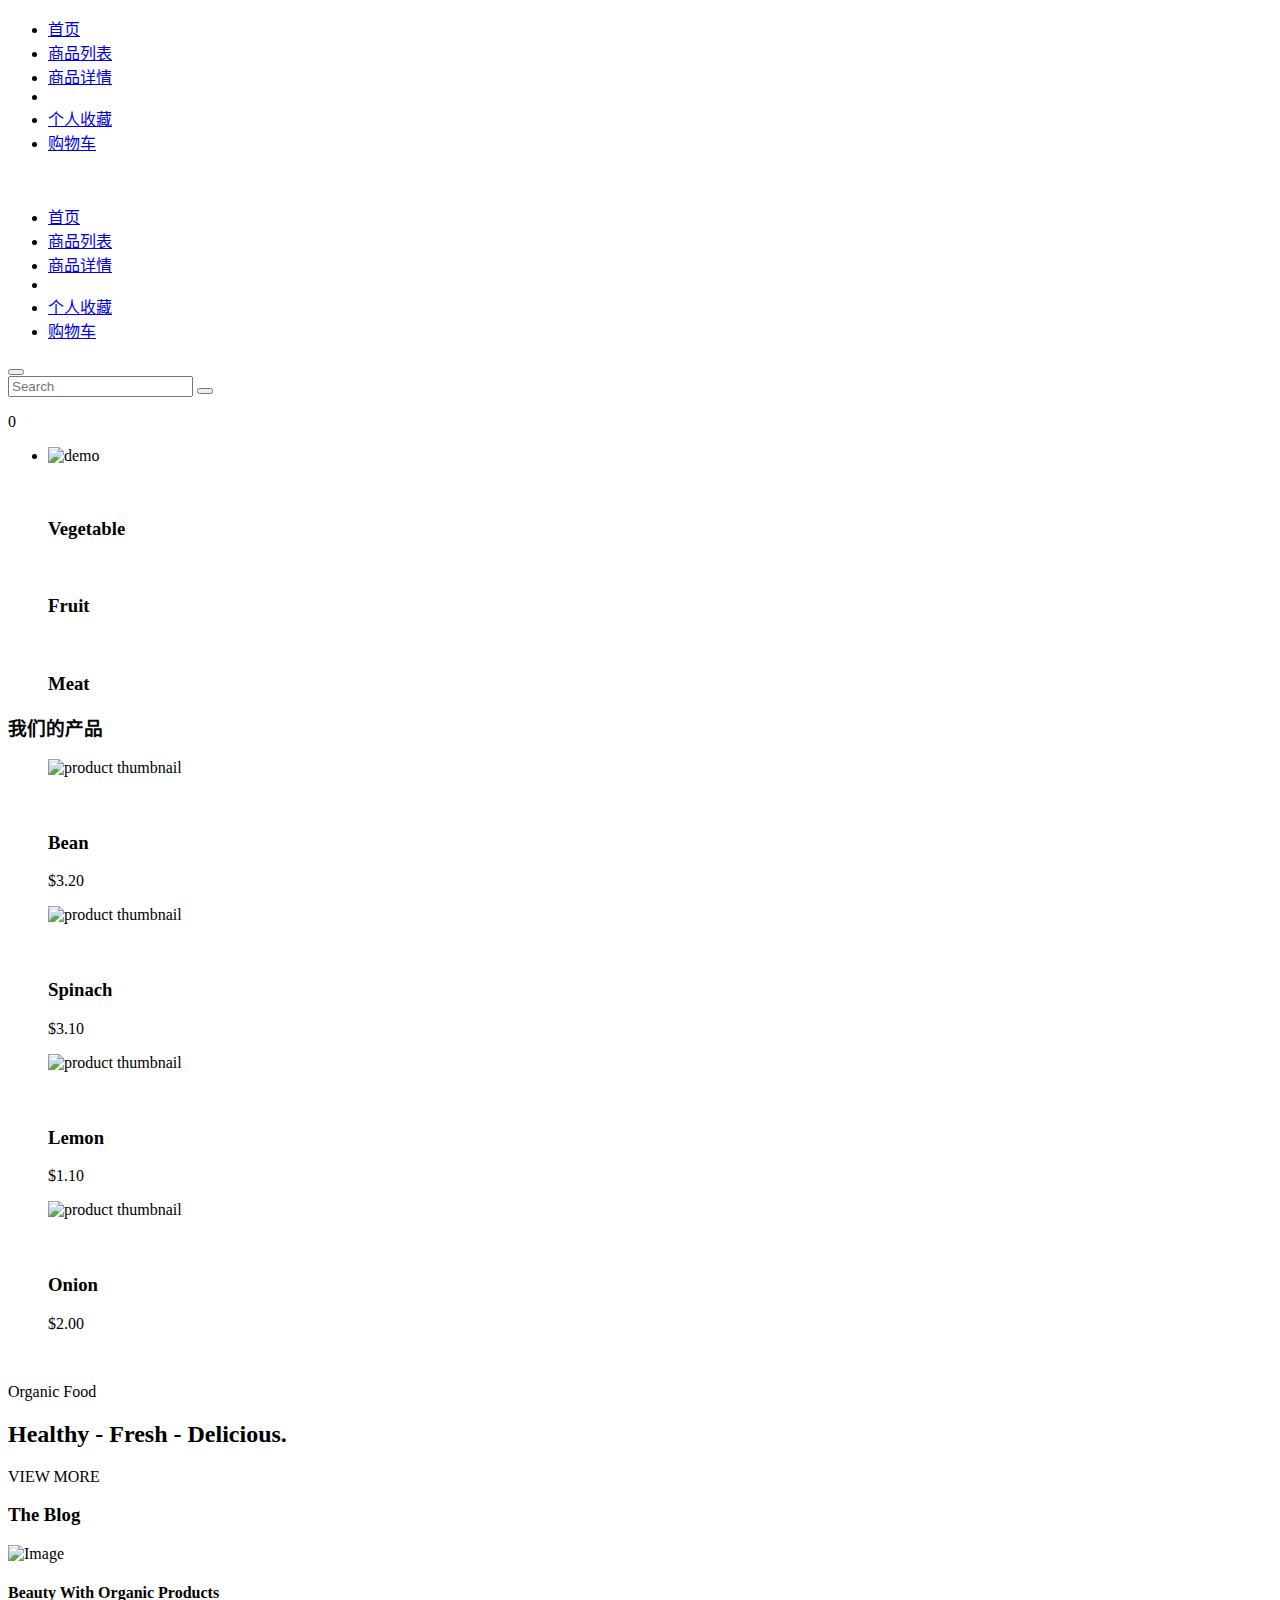
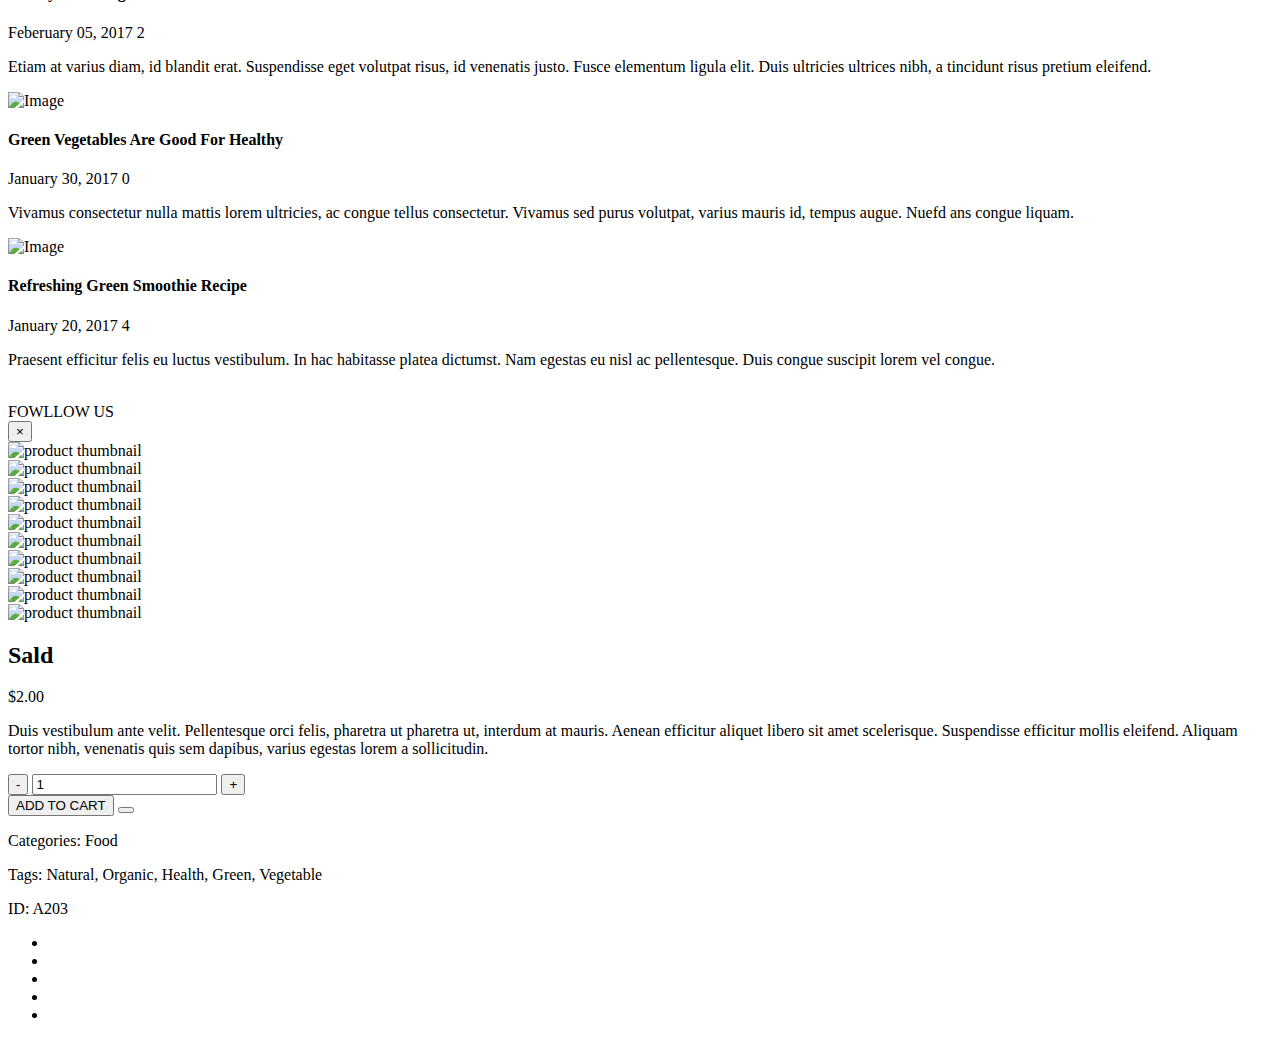
<file: src/main/resources/templates/index.html>
﻿<!DOCTYPE html>
<html lang="zh-CN" xmlns:th="http://www.thymeleaf.org">
  <head>
    <title>首页</title>
    <meta charset="utf-8" />
    <meta name="description" content="" />
    <meta name="keywords" content="" />
    <meta name="viewport" content="width=device-width, initial-scale=1" />
    <link th:href="@{/css/one.css}" />
    <link th:href="@{/css/two.css}" rel="stylesheet" />
    <link rel="stylesheet" type="text/css" th:href="@{/css/main.css}" />
  </head>
  <body class="animsition animsition">
    <div class="home-1" id="page">
      <nav id="menu">
        <ul>
          <li><a href="index.html">首页</a></li>
          <li><a href="shop.html">商品列表</a></li>
          <li><a href="shop-detail.html">商品详情</a><li>
          <li><a href="wish-list.html">个人收藏</a></li>
          <li><a href="shop-cart.html">购物车</a></li>
        </ul>
      </nav>
      <header class="header-style-1">
        <div class="container">
          <div class="row">
            <div class="header-1-inner">
              <a class="brand-logo animsition-link" th:href="index.html">
                <img class="img-responsive" th:src="@{/images/logo.png}" alt="" />
              </a>
              <nav>
                <ul class="menu hidden-xs">
                  <li><a href="index.html">首页</a></li>
                  <li><a href="shop.html">商品列表</a></li>
                  <li><a href="shop-detail.html">商品详情</a><li>
                  <li><a href="wish-list.html">个人收藏</a></li>
                  <li><a href="shop-cart.html">购物车</a></li>
                </ul>
              </nav>
              <aside class="right">
                <div class="widget widget-control-header widget-search-header">
                  <a class="control btn-open-search-form js-open-search-form-header" >
                    <span class="lnr lnr-magnifier"></span>
                  </a>
                  <div class="form-outer">
                    <button class="btn-close-form-search-header js-close-search-form-header">
                      <span class="lnr lnr-cross"></span>
                    </button>
                    <form>
                      <input placeholder="Search" />
                      <button class="search">
                        <span class="lnr lnr-magnifier"></span>
                      </button>
                    </form>
                  </div>
                </div>
                <div class="widget widget-control-header widget-shop-cart js-widget-shop-cart">
                  <a class="control" >
                    <p class="counter">0</p>
                    <span class="lnr lnr-cart"></span>
                  </a>
                </div>
                <div class="widget widget-control-header hidden-lg hidden-md hidden-sm">
                  <a class="navbar-toggle js-offcanvas-has-events" type="button" >
                    <span class="icon-bar"></span>
                    <span class="icon-bar"></span>
                    <span class="icon-bar"></span>
                  </a>
                </div>
              </aside>
            </div>
          </div>
        </div>
      </header>
      <div class="banner banner-image-fit-screen">
        <div class="rev_slider slider-home-1" id="slider_1">
          <ul>
            <li>
              <img class="rev-slidebg" th:src="@{/images/slider/m2.jpg}" alt="demo" data-bgposition="center center" data-bgfit="cover" data-bgrepeat="no-repeat" data-bgparallax="10">
            </li>
          </ul>
        </div>
      </div>
      <section class="boxed-sm">
        <div class="container">
          <div class="row">
            <div class="product-category-grid-style-1">
              <div class="row">
                <div class="col-sm-4">
                  <a >
                    <figure class="product-category-item">
                      <div class="thumbnail">
                        <img th:src="@{images/category-product/1.jpg}" alt="" />
                      </div>
                      <figcaption>
                        <h3>Vegetable</h3>
                      </figcaption>
                    </figure>
                  </a>
                </div>
                <div class="col-sm-4">
                  <a >
                    <figure class="product-category-item">
                      <div class="thumbnail">
                        <img th:src="@{/images/category-product/2.jpg}" alt="" />
                      </div>
                      <figcaption>
                        <h3>Fruit</h3>
                      </figcaption>
                    </figure>
                  </a>
                </div>
                <div class="col-sm-4">
                  <a >
                    <figure class="product-category-item">
                      <div class="thumbnail">
                        <img th:src="@{images/category-product/3.jpg}" alt="" />
                      </div>
                      <figcaption>
                        <h3>Meat</h3>
                      </figcaption>
                    </figure>
                  </a>
                </div>
              </div>
            </div>
          </div>
        </div>
      </section>
      <section class="boxed-sm">
        <div class="container">
          <div class="heading-wrapper text-center">
            <h3 class="heading">我们的产品</h3>
          </div>
          <div class="row">
            <div class="row js-product-masonry-layout-1 product-masonry-layout-1">
              <div class="grid-sizer"></div>
              <!--<figure class="item">-->
                <!--<div class="product product-style-2" >-->
                  <!--<div class="img-wrapper">-->
                    <!--<a >-->
                      <!--<img class="img-responsive" th:src="@{${item.productIcon}}" alt="product thumbnail" />-->
                    <!--</a>-->
                    <!--<div class="product-control-wrapper bottom-right">-->
                      <!--<div class="wrapper-control-item">-->
                        <!--<a class="js-quick-view"  type="button" data-toggle="modal" data-target="#quick-view-product">-->
                          <!--<span class="lnr lnr-eye"></span>-->
                        <!--</a>-->
                      <!--</div>-->
                      <!--<div class="wrapper-control-item item-wish-list">-->
                        <!--<a class="js-wish-list js-notify-add-wish-list" >-->
                          <!--<span class="lnr lnr-heart"></span>-->
                        <!--</a>-->
                      <!--</div>-->
                      <!--<div class="wrapper-control-item item-add-cart js-action-add-cart">-->
                        <!--<a class="animate-icon-cart" >-->
                          <!--<span class="lnr lnr-cart"></span>-->
                        <!--</a>-->
                        <!--<svg x="0px" y="0px" width="36px" height="32px" viewbox="0 0 36 32">-->
                          <!--<path stroke-dasharray="19.79 19.79" fill="none" ,="," stroke-width="2" stroke-linecap="square" stroke-miterlimit="10" d="M9,17l3.9,3.9c0.1,0.1,0.2,0.1,0.3,0L23,11"></path>-->
                        <!--</svg>-->
                      <!--</div>-->
                    <!--</div>-->
                    <!--<figcaption class="desc">-->
                      <!--<h3 th:text="${item.productName}">-->
                        <!--<a class="product-name" >Salad</a>-->
                      <!--</h3>-->
                      <!--<span class="price" th:text="${item.productPrice}">元</span>-->
                    <!--</figcaption>-->
                  <!--</div>-->
                <!--</div>-->
              <!--</figure>-->
              <figure class="item item-size-2">
                <div class="product product-style-2">
                  <div class="img-wrapper">
                    <a >
                      <img class="img-responsive" th:src="@{/simages/product/isotope-03.jpg}" alt="product thumbnail" />
                    </a>
                    <div class="product-control-wrapper bottom-right">
                      <div class="wrapper-control-item">
                        <a class="js-quick-view"  type="button" data-toggle="modal" data-target="#quick-view-product">
                          <span class="lnr lnr-eye"></span>
                        </a>
                      </div>
                      <div class="wrapper-control-item item-wish-list">
                        <a class="js-wish-list js-notify-add-wish-list" >
                          <span class="lnr lnr-heart"></span>
                        </a>
                      </div>
                      <div class="wrapper-control-item item-add-cart js-action-add-cart">
                        <a class="animate-icon-cart" >
                          <span class="lnr lnr-cart"></span>
                        </a>
                        <svg x="0px" y="0px" width="36px" height="32px" viewbox="0 0 36 32">
                          <path stroke-dasharray="19.79 19.79" fill="none" ,="," stroke-width="2" stroke-linecap="square" stroke-miterlimit="10" d="M9,17l3.9,3.9c0.1,0.1,0.2,0.1,0.3,0L23,11"></path>
                        </svg>
                      </div>
                    </div>
                    <figcaption class="desc">
                      <h3>
                        <a class="product-name" >Bean</a>
                      </h3>
                      <span class="price">$3.20</span>
                    </figcaption>
                  </div>
                </div>
              </figure>
              <figure class="item">
                <div class="product product-style-2">
                  <div class="img-wrapper">
                    <a >
                      <img class="img-responsive" th:src="@{/images/product/isotope-02.jpg}" alt="product thumbnail" />
                    </a>
                    <div class="product-control-wrapper bottom-right">
                      <div class="wrapper-control-item">
                        <a class="js-quick-view"  type="button" data-toggle="modal" data-target="#quick-view-product">
                          <span class="lnr lnr-eye"></span>
                        </a>
                      </div>
                      <div class="wrapper-control-item item-wish-list">
                        <a class="js-wish-list js-notify-add-wish-list" >
                          <span class="lnr lnr-heart"></span>
                        </a>
                      </div>
                      <div class="wrapper-control-item item-add-cart js-action-add-cart">
                        <a class="animate-icon-cart" >
                          <span class="lnr lnr-cart"></span>
                        </a>
                        <svg x="0px" y="0px" width="36px" height="32px" viewbox="0 0 36 32">
                          <path stroke-dasharray="19.79 19.79" fill="none" ,="," stroke-width="2" stroke-linecap="square" stroke-miterlimit="10" d="M9,17l3.9,3.9c0.1,0.1,0.2,0.1,0.3,0L23,11"></path>
                        </svg>
                      </div>
                    </div>
                    <figcaption class="desc">
                      <h3>
                        <a class="product-name" >Spinach</a>
                      </h3>
                      <span class="price">$3.10</span>
                    </figcaption>
                  </div>
                </div>
              </figure>
              <figure class="item">
                <div class="product product-style-2">
                  <div class="img-wrapper">
                    <a >
                      <img class="img-responsive" th:src="@{/images/product/isotope-04.jpg}" alt="product thumbnail" />
                    </a>
                    <div class="product-control-wrapper bottom-right">
                      <div class="wrapper-control-item">
                        <a class="js-quick-view"  type="button" data-toggle="modal" data-target="#quick-view-product">
                          <span class="lnr lnr-eye"></span>
                        </a>
                      </div>
                      <div class="wrapper-control-item item-wish-list">
                        <a class="js-wish-list js-notify-add-wish-list" >
                          <span class="lnr lnr-heart"></span>
                        </a>
                      </div>
                      <div class="wrapper-control-item item-add-cart js-action-add-cart">
                        <a class="animate-icon-cart" >
                          <span class="lnr lnr-cart"></span>
                        </a>
                        <svg x="0px" y="0px" width="36px" height="32px" viewbox="0 0 36 32">
                          <path stroke-dasharray="19.79 19.79" fill="none" ,="," stroke-width="2" stroke-linecap="square" stroke-miterlimit="10" d="M9,17l3.9,3.9c0.1,0.1,0.2,0.1,0.3,0L23,11"></path>
                        </svg>
                      </div>
                    </div>
                    <figcaption class="desc">
                      <h3>
                        <a class="product-name" >Lemon</a>
                      </h3>
                      <span class="price">$1.10</span>
                    </figcaption>
                  </div>
                </div>
              </figure>
              <figure class="item">
                <div class="product product-style-2">
                  <div class="img-wrapper">
                    <a >
                      <img class="img-responsive" th:src="@{/images/product/isotope-05.jpg}" alt="product thumbnail" />
                    </a>
                    <div class="product-control-wrapper bottom-right">
                      <div class="wrapper-control-item">
                        <a class="js-quick-view"  type="button" data-toggle="modal" data-target="#quick-view-product">
                          <span class="lnr lnr-eye"></span>
                        </a>
                      </div>
                      <div class="wrapper-control-item item-wish-list">
                        <a class="js-wish-list js-notify-add-wish-list" >
                          <span class="lnr lnr-heart"></span>
                        </a>
                      </div>
                      <div class="wrapper-control-item item-add-cart js-action-add-cart">
                        <a class="animate-icon-cart" >
                          <span class="lnr lnr-cart"></span>
                        </a>
                        <svg x="0px" y="0px" width="36px" height="32px" viewbox="0 0 36 32">
                          <path stroke-dasharray="19.79 19.79" fill="none" ,="," stroke-width="2" stroke-linecap="square" stroke-miterlimit="10" d="M9,17l3.9,3.9c0.1,0.1,0.2,0.1,0.3,0L23,11"></path>
                        </svg>
                      </div>
                    </div>
                    <figcaption class="desc">
                      <h3>
                        <a class="product-name" >Onion</a>
                      </h3>
                      <span class="price">$2.00 </span>
                    </figcaption>
                  </div>
                </div>
              </figure>
            </div>
          </div>
        </div>
      </section>
      <div class="call-to-action-style-1">
        <img class="rellax bg-overlay" th:src="@{/images/call-to-action/1.jpg}" alt="" />
        <div class="overlay-call-to-action"></div>
        <div class="container">
          <div class="row">
            <p class="h3">Organic Food</p>
            <h2>Healthy - Fresh - Delicious.</h2>
            <a class="btn btn-brand pill" >VIEW MORE </a>
          </div>
        </div>
      </div>
      <section class="boxed-sm">
        <div class="container">
          <div class="heading-wrapper text-center">
            <h3 class="heading">The Blog</h3>
          </div>
          <div class="row">
            <div class="row blog-h reverse flex one-row multi-row-sm">
              <div class="col-md-4">
                <div class="post">
                  <div class="img-wrapper js-set-bg-blog-thumb">
                    <a >
                      <img th:src="@{/images/blog/01.jpg}" alt="Image" />
                    </a>
                  </div>
                  <div class="desc">
                    <h4>
                      <a >Beauty With Organic Products</a>
                    </h4>
                    <p class="meta">
                      <span class="time">Feberuary 05, 2017</span>
                      <span class="comment">2</span>
                    </p>
                    <p>Etiam at varius diam, id blandit erat. Suspendisse eget volutpat risus, id venenatis justo.
                      Fusce elementum ligula elit. Duis ultricies ultrices nibh, a tincidunt risus pretium eleifend. </p>
                  </div>
                </div>
              </div>
              <div class="col-md-4">
                <div class="post">
                  <div class="img-wrapper js-set-bg-blog-thumb">
                    <a >
                      <img th:src="@{/images/blog/02.jpg}" alt="Image" />
                    </a>
                  </div>
                  <div class="desc">
                    <h4>
                      <a >Green Vegetables Are Good For Healthy</a>
                    </h4>
                    <p class="meta">
                      <span class="time">January 30, 2017</span>
                      <span class="comment">0</span>
                    </p>
                    <p>Vivamus consectetur nulla mattis lorem ultricies, ac congue tellus consectetur. Vivamus sed purus volutpat, varius mauris id, tempus augue. Nuefd ans congue liquam.</p>
                  </div>
                </div>
              </div>
              <div class="col-md-4">
                <div class="post">
                  <div class="img-wrapper js-set-bg-blog-thumb">
                    <a >
                      <img th:src="@{/images/blog/03.jpg}" alt="Image" />
                    </a>
                  </div>
                  <div class="desc">
                    <h4>
                      <a >Refreshing Green Smoothie Recipe</a>
                    </h4>
                    <p class="meta">
                      <span class="time">January 20, 2017</span>
                      <span class="comment">4</span>
                    </p>
                    <p>Praesent efficitur felis eu luctus vestibulum. In hac habitasse platea dictumst. Nam egestas eu nisl ac pellentesque. Duis congue suscipit lorem vel congue. </p>
                  </div>
                </div>
              </div>
            </div>
          </div>
        </div>
      </section>
    </div>
    <div class="call-to-action-style-2">
      <div class="wrapper-carousel-background">
        <img th:src="@{/images/call-to-action/1-1.jpg}" alt="" />
        <img th:src="@{/images/call-to-action/1-2.jpg}" alt="" />
        <img th:src="@{/images/call-to-action/1-3.jpg}" alt="" />
        <img th:src="@{/images/call-to-action/1-4.jpg}" alt="" />
      </div>
      <div class="overlay-call-to-action"></div>
      <a class="btn btn-brand pill icon-left" >
        <i class="fa fa-instagram"></i>FOWLLOW US</a>
    </div>
    <div class="modal fade" id="quick-view-product" tabindex="-1" role="dialog">
      <div class="modal-dialog modal-lg modal-quickview woocommerce" role="document">
        <div class="modal-content">
          <div class="modal-header">
            <button class="close" type="button" data-dismiss="modal" aria-label="Close">
              <span aria-hidden="true">×</span>
            </button>
          </div>
          <div class="modal-body">
            <div class="row">
              <div class="col-md-6">
                <div class="woocommerce-product-gallery">
                  <div class="main-carousel-product-quick-view">
                    <div class="item">
                      <img class="img-responsive" th:src="@{/images/product/01.jpg}" alt="product thumbnail" />
                    </div>
                    <div class="item">
                      <img class="img-responsive" th:src="@{/images/product/02.jpg}" alt="product thumbnail" />
                    </div>
                    <div class="item">
                      <img class="img-responsive" th:src="@{/images/product/03.jpg}" alt="product thumbnail" />
                    </div>
                    <div class="item">
                      <img class="img-responsive" th:src="@{/images/product/04.jpg}" alt="product thumbnail" />
                    </div>
                    <div class="item">
                      <img class="img-responsive" th:src="@{/images/product/05.jpg}" alt="product thumbnail" />
                    </div>
                  </div>
                  <div class="thumbnail-carousel-product-quickview">
                    <div class="item">
                      <img class="img-responsive" th:src="@{/images/product/01.jpg}" alt="product thumbnail" />
                    </div>
                    <div class="item">
                      <img class="img-responsive" th:src="@{/images/product/02.jpg}" alt="product thumbnail" />
                    </div>
                    <div class="item">
                      <img class="img-responsive" th:src="@{/images/product/03.jpg}" alt="product thumbnail" />
                    </div>
                    <div class="item">
                      <img class="img-responsive" th:src="@{/images/product/04.jpg}" alt="product thumbnail" />
                    </div>
                    <div class="item">
                      <img class="img-responsive" th:src="@{/images/product/05.jpg}" alt="product thumbnail" />
                    </div>
                  </div>
                </div>
              </div>
              <div class="col-md-6">
                <div class="summary">
                  <div class="desc">
                    <div class="header-desc">
                      <h2 class="product-title">Sald</h2>
                      <p class="price">$2.00</p>
                    </div>
                    <div class="body-desc">
                      <div class="woocommerce-product-details-short-description">
                        <p>Duis vestibulum ante velit. Pellentesque orci felis, pharetra ut pharetra ut, interdum at mauris. Aenean efficitur aliquet libero sit amet scelerisque. Suspendisse efficitur mollis eleifend. Aliquam tortor nibh, venenatis quis
                          sem dapibus, varius egestas lorem a sollicitudin. </p>
                      </div>
                    </div>
                    <div class="footer-desc">
                      <form class="cart">
                        <div class="quantity buttons-added">
                          <input class="minus" value="-" type="button" />
                          <input class="input-text qty text" step="1" min="1" max="" name="quantity" value="1" title="Qty" size="4" pattern="[0-9]*" inputmode="numeric" type="number" />
                          <input class="plus" value="+" type="button" />
                        </div>
                        <div class="group-btn-control-wrapper">
                          <button class="btn btn-brand no-radius">ADD TO CART</button>
                          <button class="btn btn-wishlist btn-brand-ghost no-radius">
                            <i class="fa fa-heart"></i>
                          </button>
                        </div>
                      </form>
                    </div>
                  </div>
                  <div class="product-meta">
                    <p class="posted-in">Categories:
                      <a  rel="tag">Food</a>
                    </p>
                    <p class="tagged-as">Tags:
                      <a  rel="tag">Natural</a>,
                      <a  rel="tag">Organic</a>,
                      <a  rel="tag">Health</a>,
                      <a  rel="tag">Green</a>,
                      <a  rel="tag">Vegetable</a>
                    </p>
                    <p class="id">ID:
                      <a >A203</a>
                    </p>
                  </div>
                  <div class="widget-social align-left">
                    <ul>
                      <li>
                        <a class="facebook" data-toggle="tooltip" title="Facebook" th:href="@{http://www.facebook.com/authemes}">
                          <i class="fa fa-facebook"></i>
                        </a>
                      </li>
                      <li>
                        <a class="pinterest" data-toggle="tooltip" title="Pinterest" th:href="@{http://www.pinterest.com/authemes}">
                          <i class="fa fa-pinterest"></i>
                        </a>
                      </li>
                      <li>
                        <a class="twitter" data-toggle="tooltip" title="Twitter" th:href="@{http://www.twitter.com/authemes}">
                          <i class="fa fa-twitter"></i>
                        </a>
                      </li>
                      <li>
                        <a class="google-plus" data-toggle="tooltip" title="Google Plus" th:href="@{https://plus.google.com/authemes}">
                          <i class="fa fa-google-plus"></i>
                        </a>
                      </li>
                      <li>
                        <a class="instagram" data-toggle="tooltip" title="Instagram" th:href="@{https://instagram.com/authemes}">
                          <i class="fa fa-instagram"></i>
                        </a>
                      </li>
                    </ul>
                  </div>
                </div>
              </div>
            </div>
          </div>
        </div>
      </div>
    </div>
    <script th:src="@{/js/library/jquery.min.js}"></script>
    <script th:src="@{/js/library/bootstrap.min.js}"></script>
    <script th:src="@{/js/function-check-viewport.js}"></script>
    <script th:src="@{/js/library/slick.min.js}"></script>
    <script th:src="@{/js/library/select2.full.min.js}"></script>
    <script th:src="@{/js/library/imagesloaded.pkgd.min.js}"></script>
    <script th:src="@{/js/library/jquery.mmenu.all.min.js}"></script>
    <script th:src="@{/js/library/rellax.min.js}"></script>
    <script th:src="@{/js/library/isotope.pkgd.min.js}"></script>
    <script th:src="@{/js/library/bootstrap-notify.min.js}"></script>
    <script th:src="@{/js/library/bootstrap-slider.js}"></script>
    <script th:src="@{/js/library/in-view.min.js}"></script>
    <script th:src="@{/js/library/countUp.js}"></script>
    <script th:src="@{/js/library/animsition.min.js}"></script>
    <link rel="stylesheet" type="text/css" th:href="@{/revolution/css/settings.css}" />
    <link rel="stylesheet" type="text/css" th:href="@{/revolution/css/layers.css}" />
    <link rel="stylesheet" type="text/css" th:href="@{/revolution/css/navigation.css}" />
    <script th:src="@{/revolution/js/jquery.themepunch.tools.min.js}"></script>
    <script th:src="@{/revolution/js/jquery.themepunch.revolution.min.js}"></script>
    <script th:src="@{/revolution/js/extensions/revolution.extension.actions.min.js}"></script>
    <script th:src="@{/revolution/js/extensions/revolution.extension.carousel.min.js}"></script>
    <script th:src="@{/revolution/js/extensions/revolution.extension.kenburn.min.js}"></script>
    <script th:src="@{/revolution/js/extensions/revolution.extension.layeranimation.min.js}"></script>
    <script th:src="@{/revolution/js/extensions/revolution.extension.migration.min.js}"></script>
    <script th:src="@{/revolution/js/extensions/revolution.extension.navigation.min.js}"></script>
    <script th:src="@{/revolution/js/extensions/revolution.extension.parallax.min.js}"></script>
    <script th:src="@{/revolution/js/extensions/revolution.extension.slideanims.min.js}"></script>
    <script th:src="@{/revolution/js/extensions/revolution.extension.video.min.js}"></script>
    <script th:src="@{/js/global.js}"></script>
    <script th:src="@{/js/config-banner-home-1.js}">


    </script>
    <script th:src="@{/js/config-mm-menu.js}"></script>
    <script th:src="@{/js/config-set-bg-blog-thumb.js}"></script>
    <script th:src="@{/js/config-isotope-product-home-1.js}">


    </script>
    <script th:src="@{/js/config-carousel-thumbnail.js}"></script>
    <script th:src="@{/js/config-carousel-product-quickview.js}"></script>
    <!-- Demo Only-->
    <script th:src="@{/js/demo-add-to-cart.js}">


    </script>
  </body>
</html>
</file>
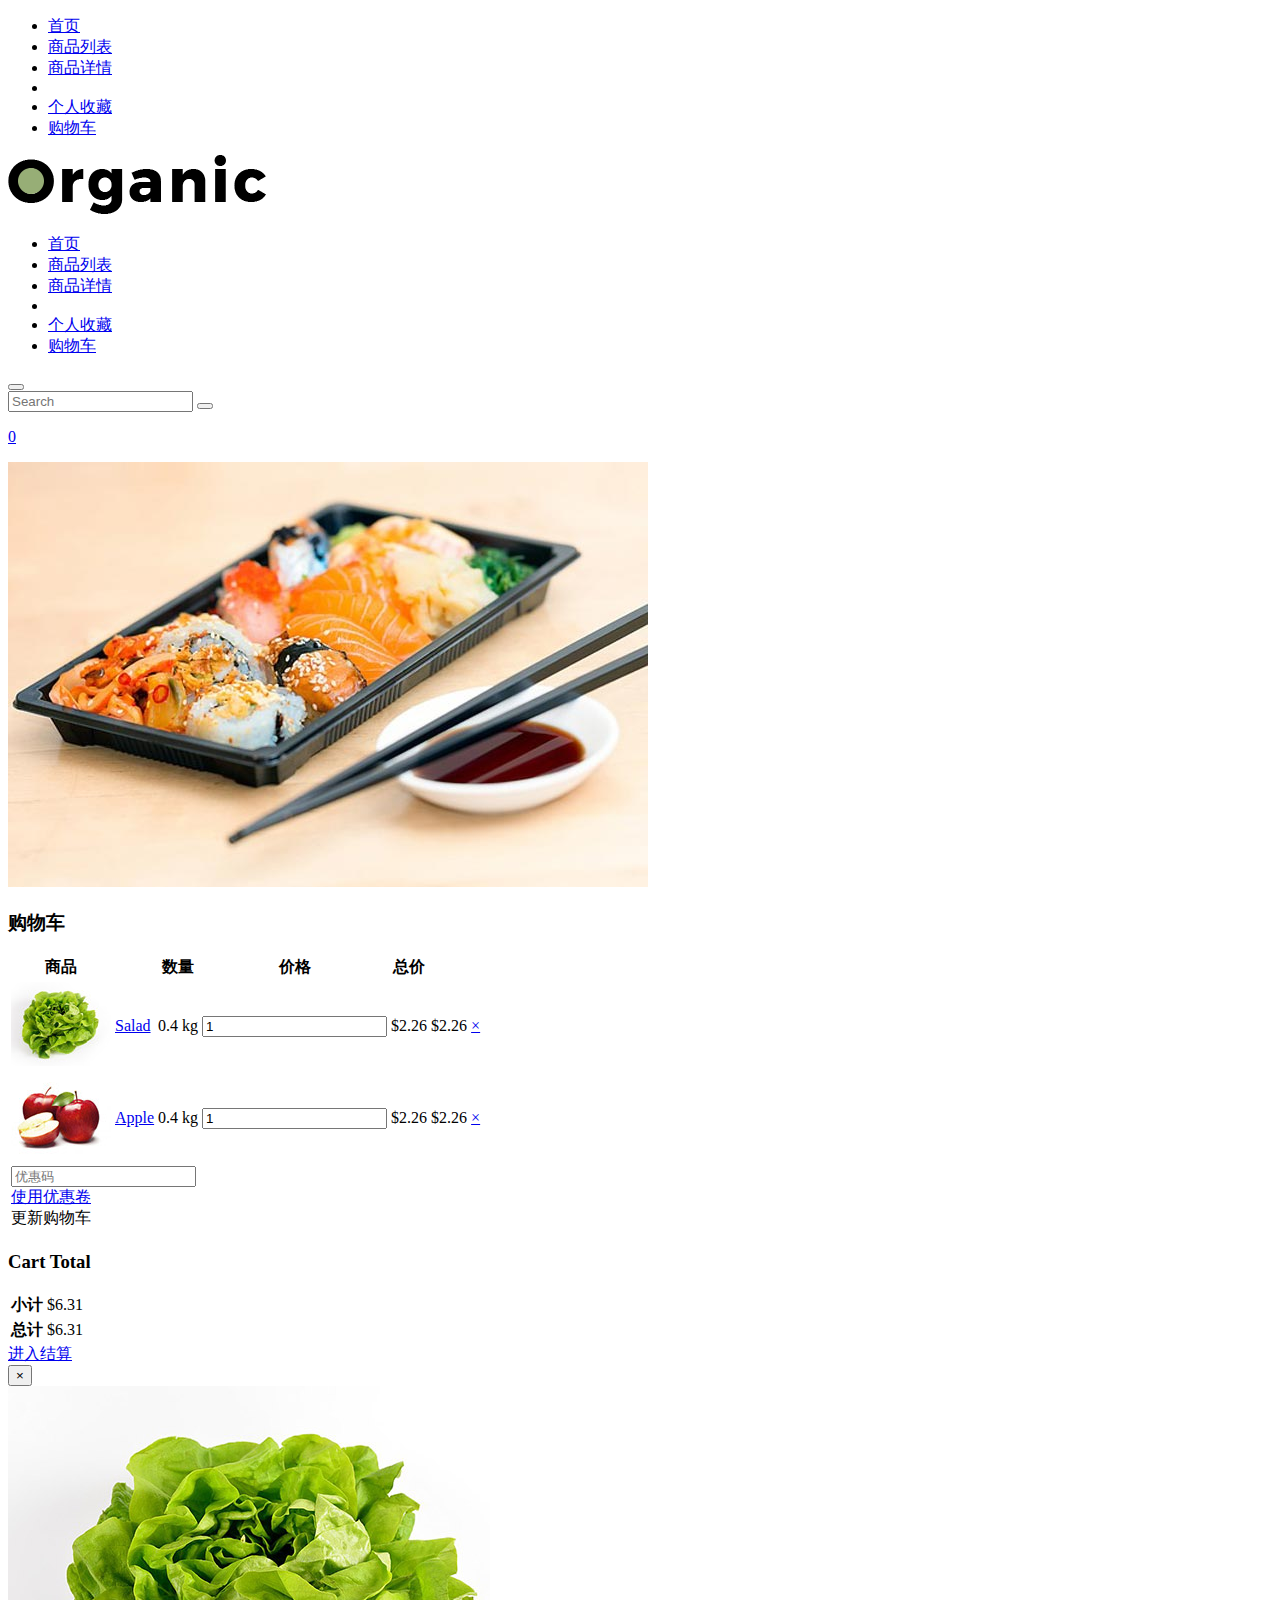
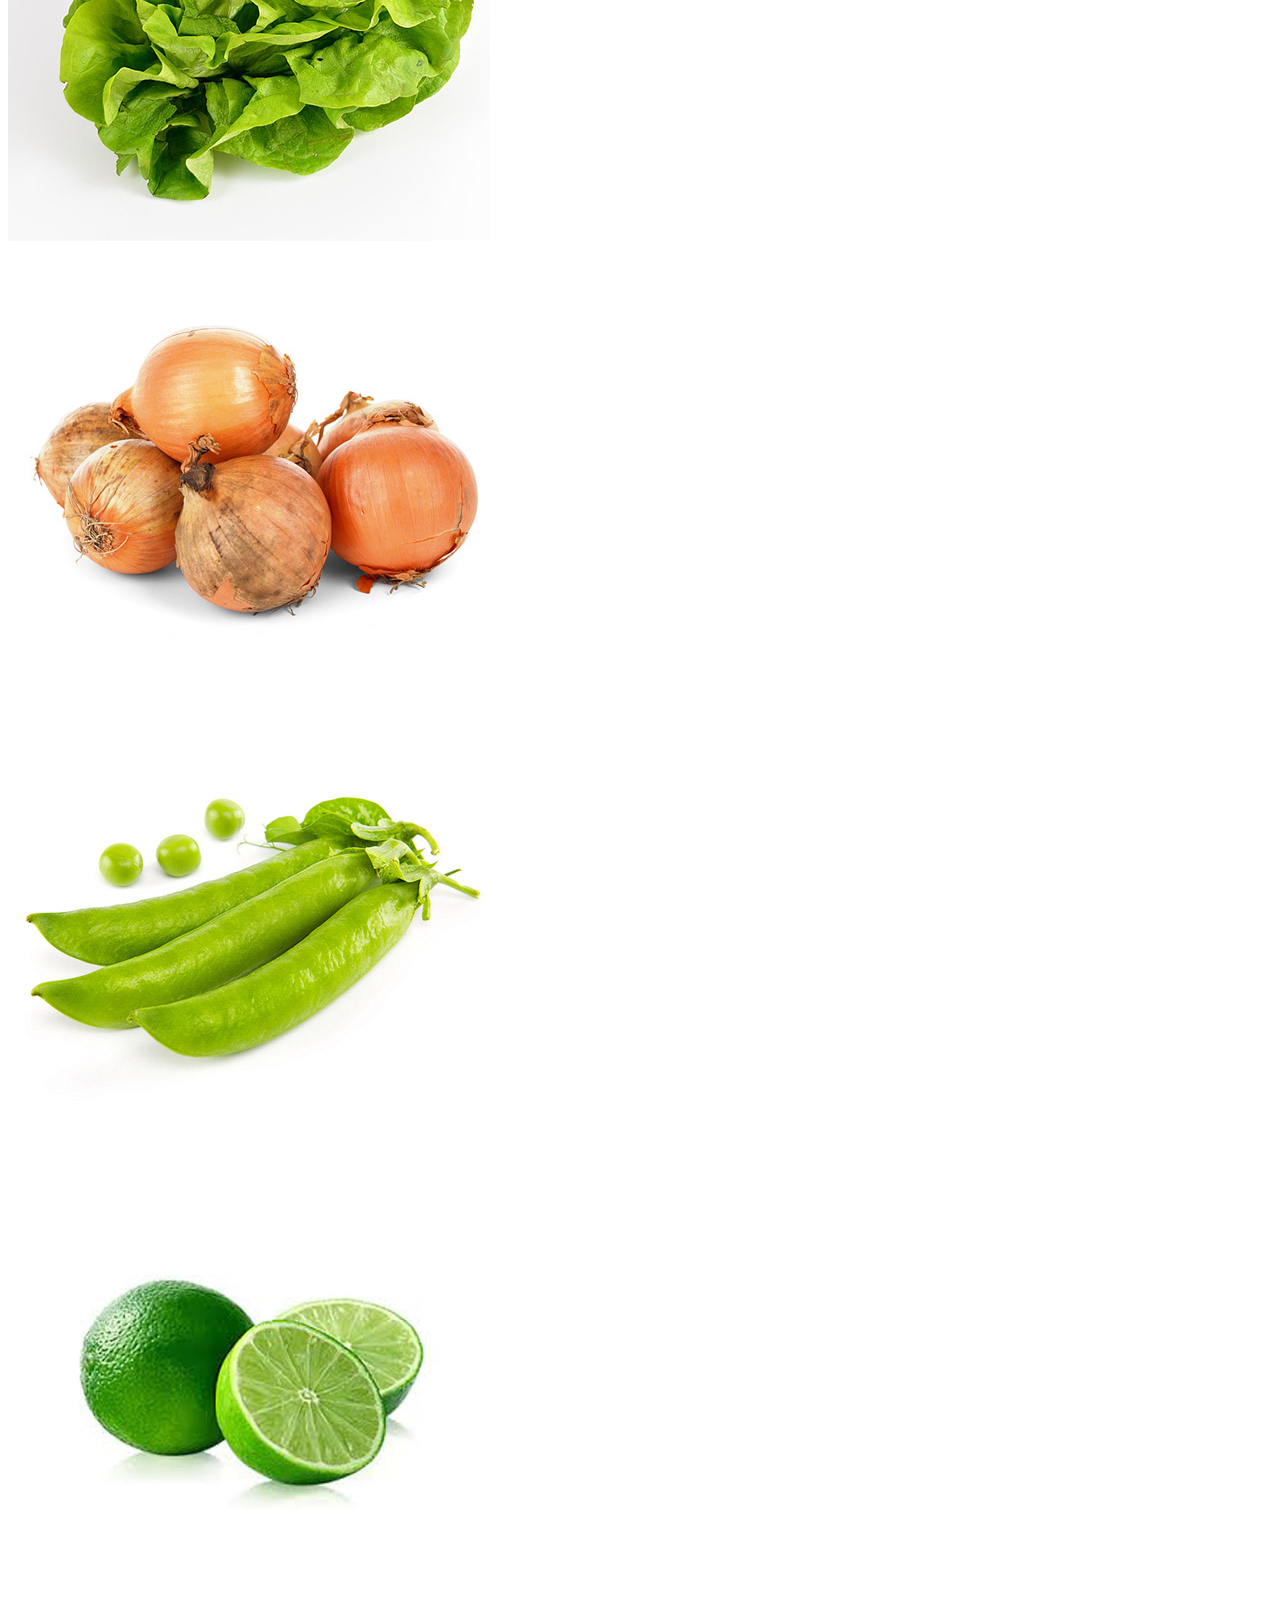
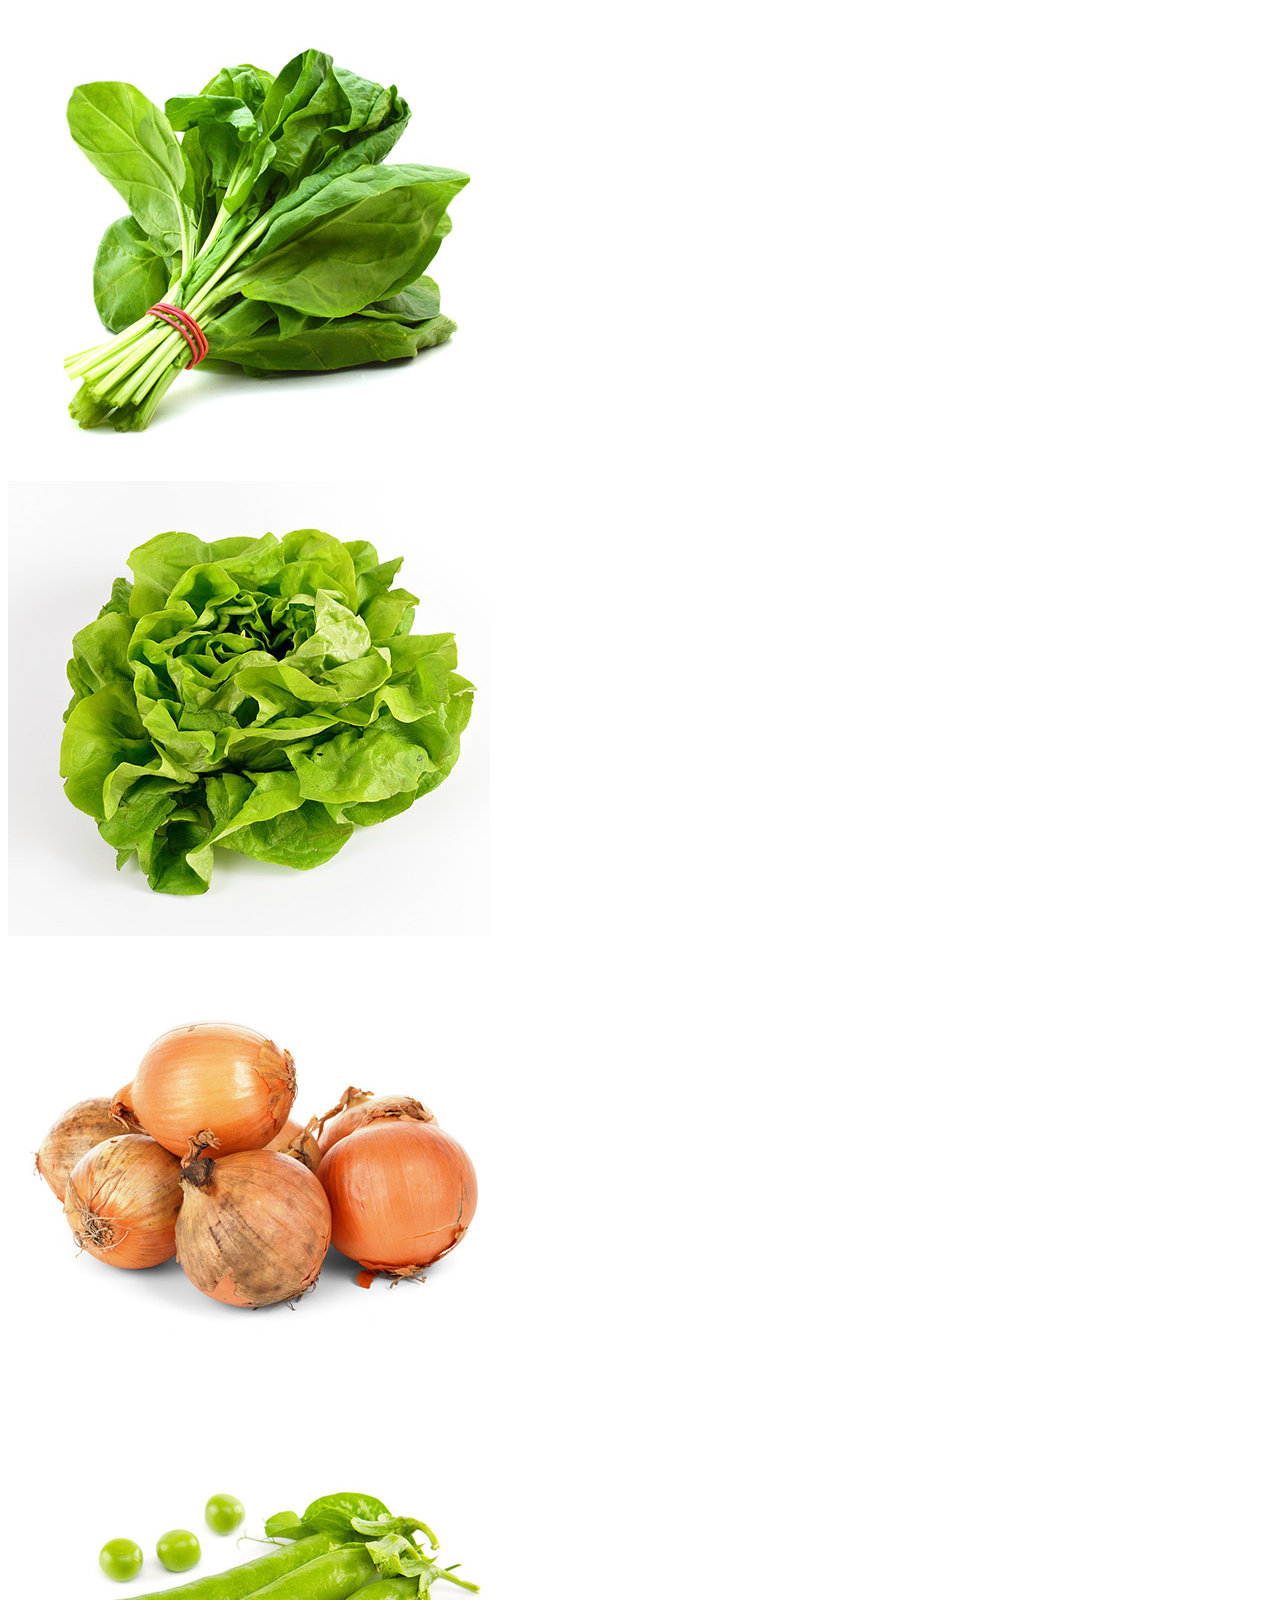
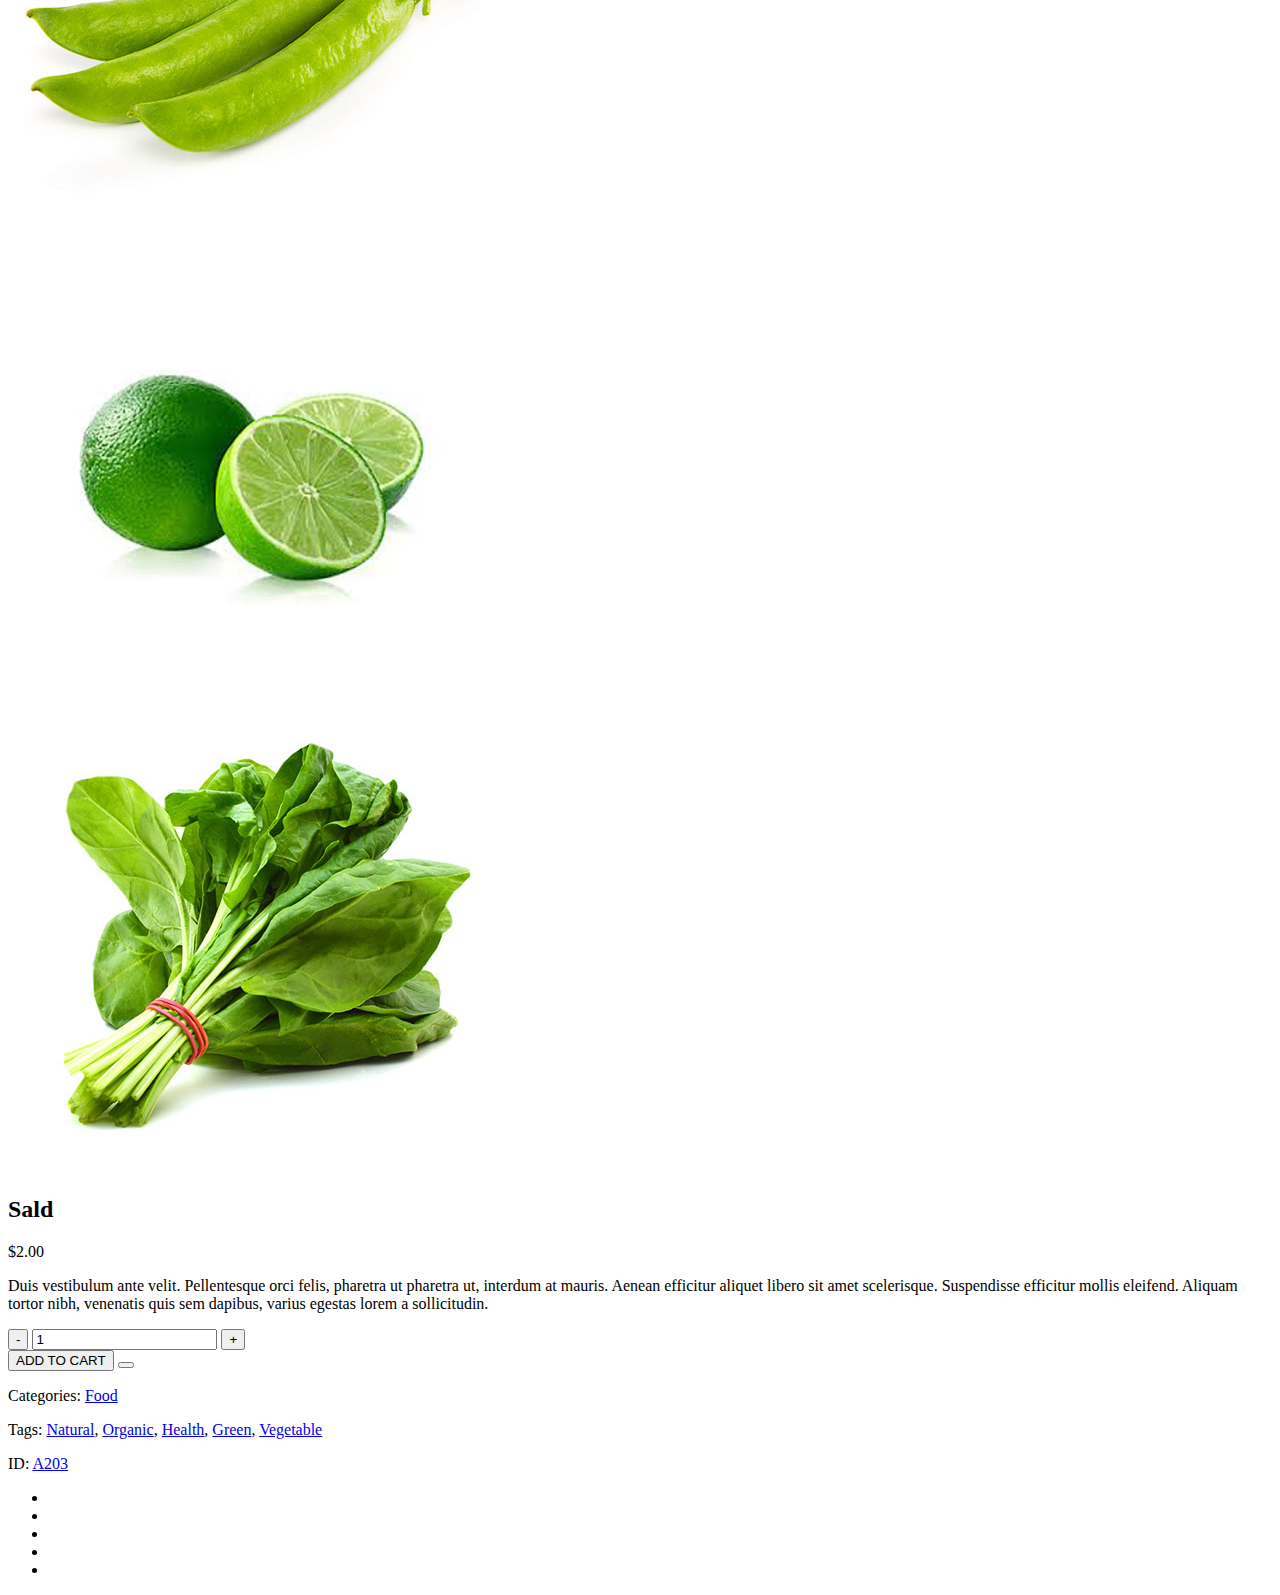
<file: src/main/resources/templates/shop-cart.html>
﻿<!DOCTYPE html>
<html>
  <head lang="zh-CN" xmlns:th="http://www.thymeleaf.org">
    <title>购物车</title>
    <meta charset="utf-8" />
    <meta name="description" content="" />
    <meta name="keywords" content="" />
    <meta name="viewport" content="width=device-width, initial-scale=1" />
    <link th:href="@{/css/one.css}" rel="stylesheet" />
    <link th:href="@{/css/two.css}" rel="stylesheet" />
    <link rel="stylesheet" type="text/css" th:href="@{css/main.css}" />
  </head>
  <body class="animsition">
    <div class="shop-cart" id="page">
      <nav id="menu">
        <ul>
          <li><a href="index.html">首页</a></li>
          <li><a href="shop.html">商品列表</a></li>
          <li><a href="shop-detail.html">商品详情</a><li>
          <li><a href="wish-list.html">个人收藏</a></li>
          <li><a href="shop-cart.html">购物车</a></li>

        </ul>
      </nav>
      <header class="header-style-1 static">
        <div class="container">
          <div class="row">
            <div class="header-1-inner">
              <a class="brand-logo animsition-link" href="index.html">
                <img class="img-responsive" src="../static/images/logo.png" alt="" />
              </a>
              <nav>
                <ul class="menu hidden-xs">
                  <li><a href="index.html">首页</a></li>
                  <li><a href="shop.html">商品列表</a></li>
                  <li><a href="shop-detail.html">商品详情</a><li>
                  <li><a href="wish-list.html">个人收藏</a></li>
                  <li><a href="shop-cart.html">购物车</a></li>

                </ul>
              </nav>
              <aside class="right">
                <div class="widget widget-control-header widget-search-header">
                  <a class="control btn-open-search-form js-open-search-form-header" href="#">
                    <span class="lnr lnr-magnifier"></span>
                  </a>
                  <div class="form-outer">
                    <button class="btn-close-form-search-header js-close-search-form-header">
                      <span class="lnr lnr-cross"></span>
                    </button>
                    <form>
                      <input placeholder="Search" />
                      <button class="search">
                        <span class="lnr lnr-magnifier"></span>
                      </button>
                    </form>
                  </div>
                </div>
                <div class="widget widget-control-header widget-shop-cart js-widget-shop-cart">
                  <a class="control" href="shop-cart.html">
                    <p class="counter">0</p>
                    <span class="lnr lnr-cart"></span>
                  </a>
                </div>
                <div class="widget widget-control-header hidden-lg hidden-md hidden-sm">
                  <a class="navbar-toggle js-offcanvas-has-events" type="button" href="#menu">
                    <span class="icon-bar"></span>
                    <span class="icon-bar"></span>
                    <span class="icon-bar"></span>
                  </a>
                </div>
              </aside>
            </div>
          </div>
        </div>
      </header>
      <section class="sub-header shop-detail-1">
        <img class="rellax bg-overlay" src="../static/images/sub-header/g2.jpg" alt="">
        <div class="overlay-call-to-action"></div>
        <h3 class="heading-style-3">购物车</h3>
      </section>
      <section class="boxed-sm">
        <div class="container">
          <div class="woocommerce">
            <form class="woocommerce-cart-form">
              <table class="woocommerce-cart-table">
                <thead>
                  <tr>
                    <th class="product-thumbnail">商品</th>
                    <th class="product-name"></th>
                    <th class="product-quantity">数量</th>
                    <th class="product-price">价格</th>
                    <th class="product-subtotal">总价</th>
                    <th class="product-remove"></th>
                  </tr>
                </thead>
                <tbody>
                  <tr>
                    <td class="product-thumbnail">
                      <img src="../static/images/product/thumb-cart-01.jpg" alt="product-thumbnail">
                    </td>
                    <td class="product-name" data-title="Product">
                      <a class="product-name" href="#">Salad</a>
                    </td>
                    <td class="product-weight" data-title="Weight">0.4 kg</td>
                    <td class="product-quantity" data-title="Quantity">
                      <input class="qty" step="1" min="0" max="" name="product-name" value="1" title="Qty" size="4" pattern="[0-9]*" inputmode="numeric" type="number">
                    </td>
                    <td class="product-price" data-title="Price">$2.26</td>
                    <td class="product-subtotal" data-title="Total">$2.26</td>
                    <td class="product-remove">
                      <a class="remove" href="#" aria-label="Remove this item">×</a>
                    </td>
                  </tr>
                  <tr>
                    <td class="product-thumbnail">
                      <img src="../static/images/product/thumb-cart-02.jpg" alt="product-thumbnail">
                    </td>
                    <td class="product-name" data-title="Product">
                      <a class="product-name" href="#">Apple</a>
                    </td>
                    <td class="product-weight" data-title="Weight">0.4 kg</td>
                    <td class="product-quantity" data-title="Quantity">
                      <input class="qty" step="1" min="0" max="" name="product-name" value="1" title="Qty" size="4" pattern="[0-9]*" inputmode="numeric" type="number">
                    </td>
                    <td class="product-price" data-title="Price">$2.26</td>
                    <td class="product-subtotal" data-title="Total">$2.26</td>
                    <td class="product-remove">
                      <a class="remove" href="#" aria-label="Remove this item">×</a>
                    </td>
                  </tr>
                </tbody>
                <tfoot>
                  <tr>
                    <td colspan="7">
                      <div class="form-coupon organic-form">
                        <div class="form-group">
                          <input class="form-control pill" placeholder="优惠码">
                        </div>
                        <div class="form-group">
                          <a class="btn btn-brand pill" href="#">使用优惠卷</a>
                        </div>
                        <div class="form-group update-cart">
                          <a class="btn btn-brand-ghost pill">更新购物车</a>
                        </div>
                      </div>
                    </td>
                  </tr>
                </tfoot>
              </table>
            </form>
            <div class="cart_totals">
              <h3 class="title">Cart Total</h3>
              <div class="row">
                <div class="col-md-8">
                  <table class="woocommerce-cart-subtotal">
                    <tbody>
                      <tr>
                        <th>小计</th>
                        <td data-title="Subtotal">$6.31</td>
                      </tr>
                      <tr>
                        <th>总计</th>
                        <td data-title="Total">$6.31</td>
                      </tr>
                    </tbody>
                  </table>
                  <div class="proceed-to-checkout">
                    <a class="btn btn-brand pill" href="#">进入结算</a>
                  </div>
                </div>
              </div>
            </div>
          </div>
        </div>
      </section>
    </div>
    <div class="modal fade" id="quick-view-product" tabindex="-1" role="dialog">
      <div class="modal-dialog modal-lg modal-quickview woocommerce" role="document">
        <div class="modal-content">
          <div class="modal-header">
            <button class="close" type="button" data-dismiss="modal" aria-label="Close">
              <span aria-hidden="true">×</span>
            </button>
          </div>
          <div class="modal-body">
            <div class="row">
              <div class="col-md-6">
                <div class="woocommerce-product-gallery">
                  <div class="main-carousel-product-quick-view">
                    <div class="item">
                      <img class="img-responsive" src="../static/images/product/01.jpg" alt="product thumbnail" />
                    </div>
                    <div class="item">
                      <img class="img-responsive" src="../static/images/product/02.jpg" alt="product thumbnail" />
                    </div>
                    <div class="item">
                      <img class="img-responsive" src="../static/images/product/03.jpg" alt="product thumbnail" />
                    </div>
                    <div class="item">
                      <img class="img-responsive" src="../static/images/product/04.jpg" alt="product thumbnail" />
                    </div>
                    <div class="item">
                      <img class="img-responsive" src="../static/images/product/05.jpg" alt="product thumbnail" />
                    </div>
                  </div>
                  <div class="thumbnail-carousel-product-quickview">
                    <div class="item">
                      <img class="img-responsive" src="../static/images/product/01.jpg" alt="product thumbnail" />
                    </div>
                    <div class="item">
                      <img class="img-responsive" src="../static/images/product/02.jpg" alt="product thumbnail" />
                    </div>
                    <div class="item">
                      <img class="img-responsive" src="../static/images/product/03.jpg" alt="product thumbnail" />
                    </div>
                    <div class="item">
                      <img class="img-responsive" src="../static/images/product/04.jpg" alt="product thumbnail" />
                    </div>
                    <div class="item">
                      <img class="img-responsive" src="../static/images/product/05.jpg" alt="product thumbnail" />
                    </div>
                  </div>
                </div>
              </div>
              <div class="col-md-6">
                <div class="summary">
                  <div class="desc">
                    <div class="header-desc">
                      <h2 class="product-title">Sald</h2>
                      <p class="price">$2.00</p>
                    </div>
                    <div class="body-desc">
                      <div class="woocommerce-product-details-short-description">
                        <p>Duis vestibulum ante velit. Pellentesque orci felis, pharetra ut pharetra ut, interdum at mauris. Aenean efficitur aliquet libero sit amet scelerisque. Suspendisse efficitur mollis eleifend. Aliquam tortor nibh, venenatis quis
                          sem dapibus, varius egestas lorem a sollicitudin. </p>
                      </div>
                    </div>
                    <div class="footer-desc">
                      <form class="cart">
                        <div class="quantity buttons-added">
                          <input class="minus" value="-" type="button" />
                          <input class="input-text qty text" step="1" min="1" max="" name="quantity" value="1" title="Qty" size="4" pattern="[0-9]*" inputmode="numeric" type="number" />
                          <input class="plus" value="+" type="button" />
                        </div>
                        <div class="group-btn-control-wrapper">
                          <button class="btn btn-brand no-radius">ADD TO CART</button>
                          <button class="btn btn-wishlist btn-brand-ghost no-radius">
                            <i class="fa fa-heart"></i>
                          </button>
                        </div>
                      </form>
                    </div>
                  </div>
                  <div class="product-meta">
                    <p class="posted-in">Categories:
                      <a href="#" rel="tag">Food</a>
                    </p>
                    <p class="tagged-as">Tags:
                      <a href="#" rel="tag">Natural</a>,
                      <a href="#" rel="tag">Organic</a>,
                      <a href="#" rel="tag">Health</a>,
                      <a href="#" rel="tag">Green</a>,
                      <a href="#" rel="tag">Vegetable</a>
                    </p>
                    <p class="id">ID:
                      <a href="#">A203</a>
                    </p>
                  </div>
                  <div class="widget-social align-left">
                    <ul>
                      <li>
                        <a class="facebook" data-toggle="tooltip" title="Facebook" href="http://www.facebook.com/authemes">
                          <i class="fa fa-facebook"></i>
                        </a>
                      </li>
                      <li>
                        <a class="pinterest" data-toggle="tooltip" title="Pinterest" href="http://www.pinterest.com/authemes">
                          <i class="fa fa-pinterest"></i>
                        </a>
                      </li>
                      <li>
                        <a class="twitter" data-toggle="tooltip" title="Twitter" href="http://www.twitter.com/authemes">
                          <i class="fa fa-twitter"></i>
                        </a>
                      </li>
                      <li>
                        <a class="google-plus" data-toggle="tooltip" title="Google Plus" href="https://plus.google.com/authemes">
                          <i class="fa fa-google-plus"></i>
                        </a>
                      </li>
                      <li>
                        <a class="instagram" data-toggle="tooltip" title="Instagram" href="https://instagram.com/authemes">
                          <i class="fa fa-instagram"></i>
                        </a>
                      </li>
                    </ul>
                  </div>
                </div>
              </div>
            </div>
          </div>
        </div>
      </div>
    </div>
    <script th:src="@{js/library/jquery.min.js}"></script>
    <script th:src="@{js/library/bootstrap.min.js}"></script>
    <script th:src="@{js/function-check-viewport.js}"></script>
    <script th:src="@{js/library/slick.min.js}"></script>
    <script th:src="@{js/library/select2.full.min.js}"></script>
    <script th:src="@{js/library/imagesloaded.pkgd.min.js}"></script>
    <script th:src="@{js/library/jquery.mmenu.all.min.js}"></script>
    <script th:src="@{js/library/rellax.min.js}"></script>
    <script th:src="@{js/library/isotope.pkgd.min.js}"></script>
    <script th:src="@{js/library/bootstrap-notify.min.js}"></script>
    <script th:src="@{js/library/bootstrap-slider.js}"></script>
    <script th:src="@{js/library/in-view.min.js}"></script>
    <script th:src="@{js/library/countUp.js}"></script>
    <script th:src="@{js/library/animsition.min.js}"></script>
    <script th:src="@{js/global.js}"></script>
    <script th:src="@{js/config-mm-menu.js}"></script>
  </body>
</html>
</file>
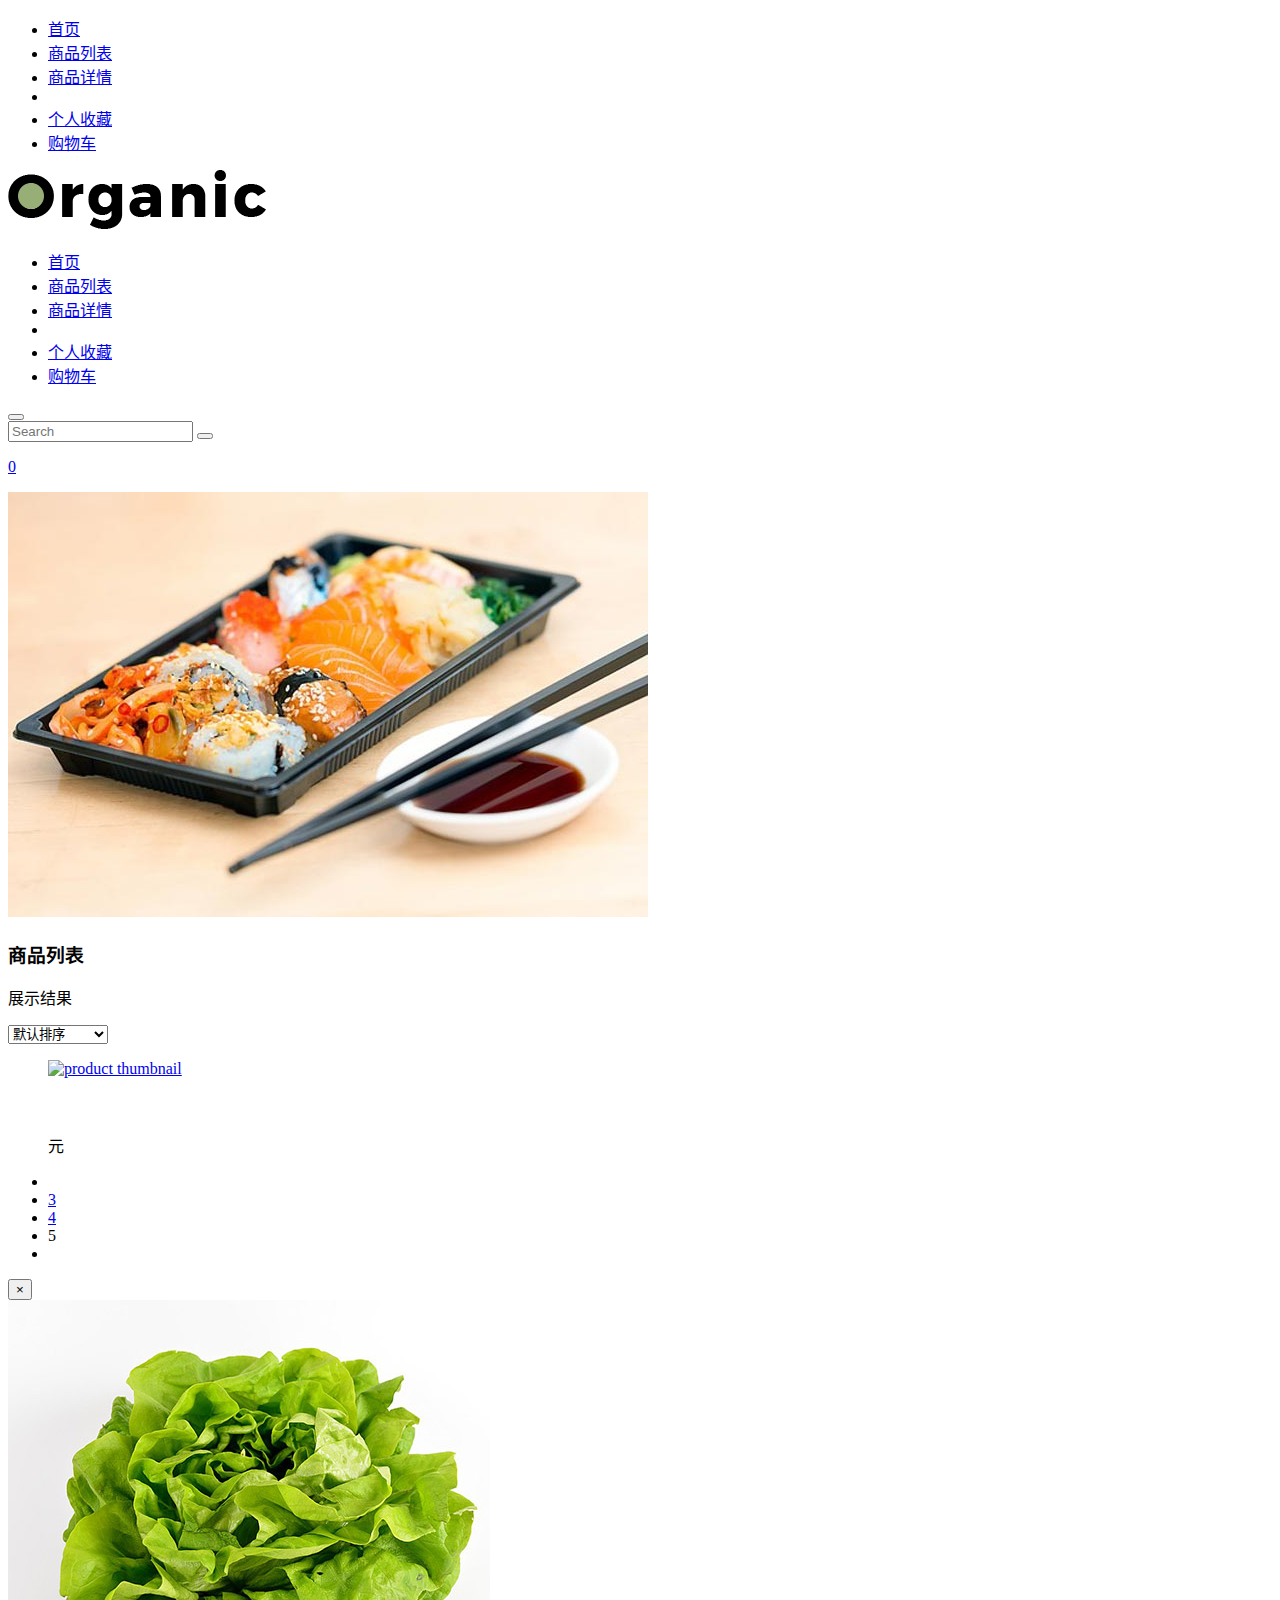
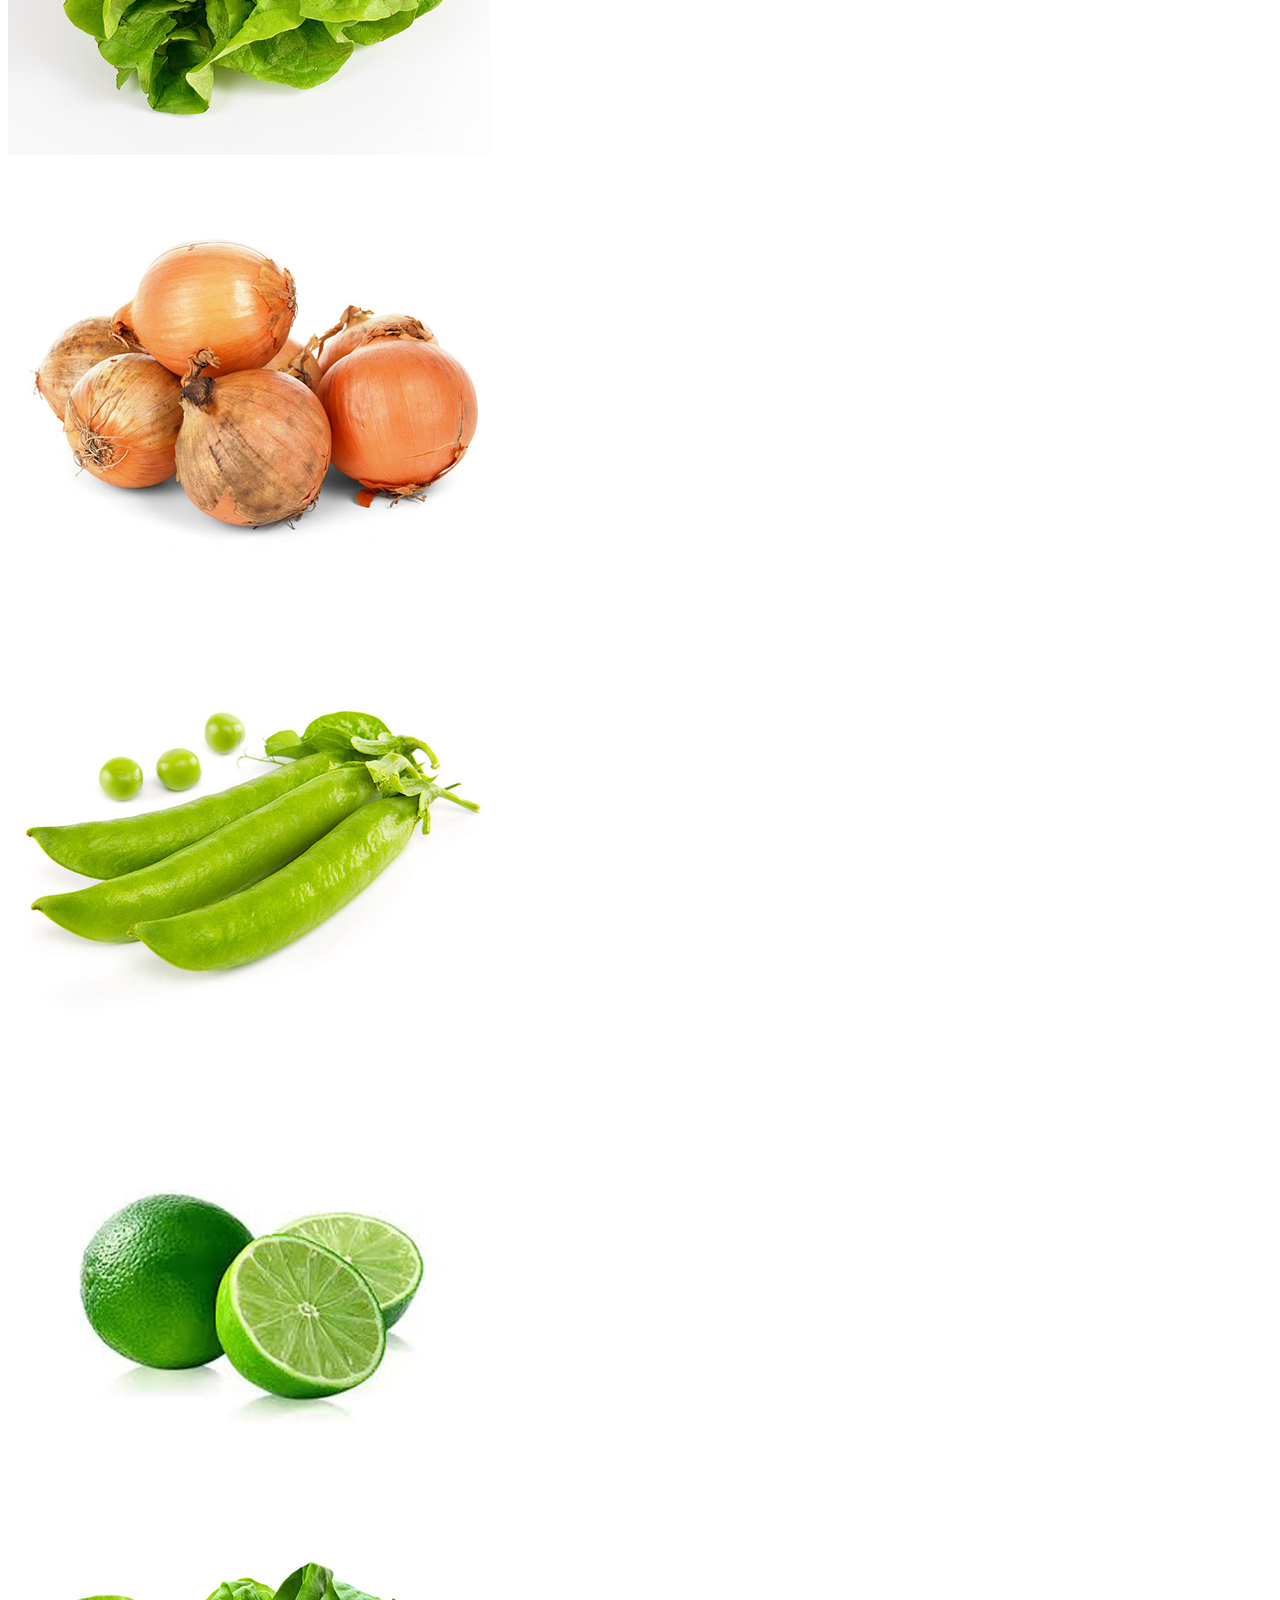
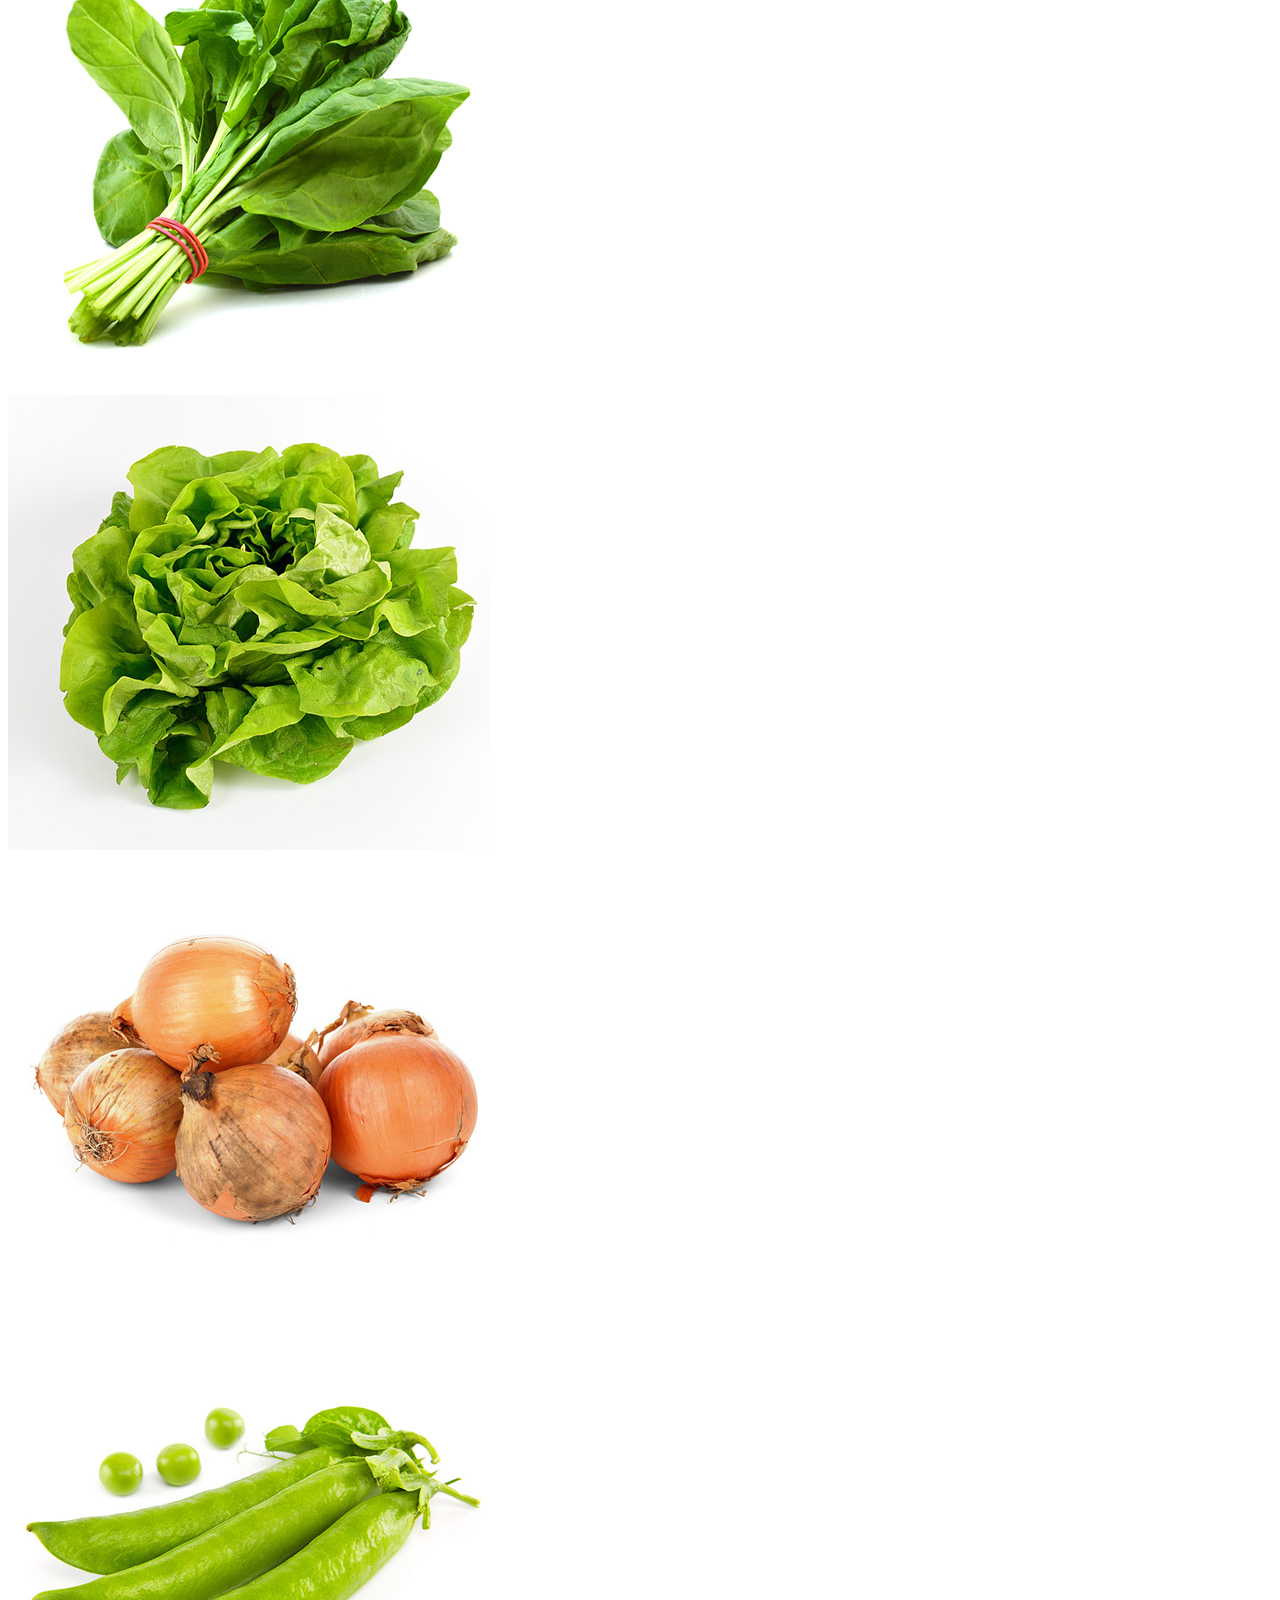
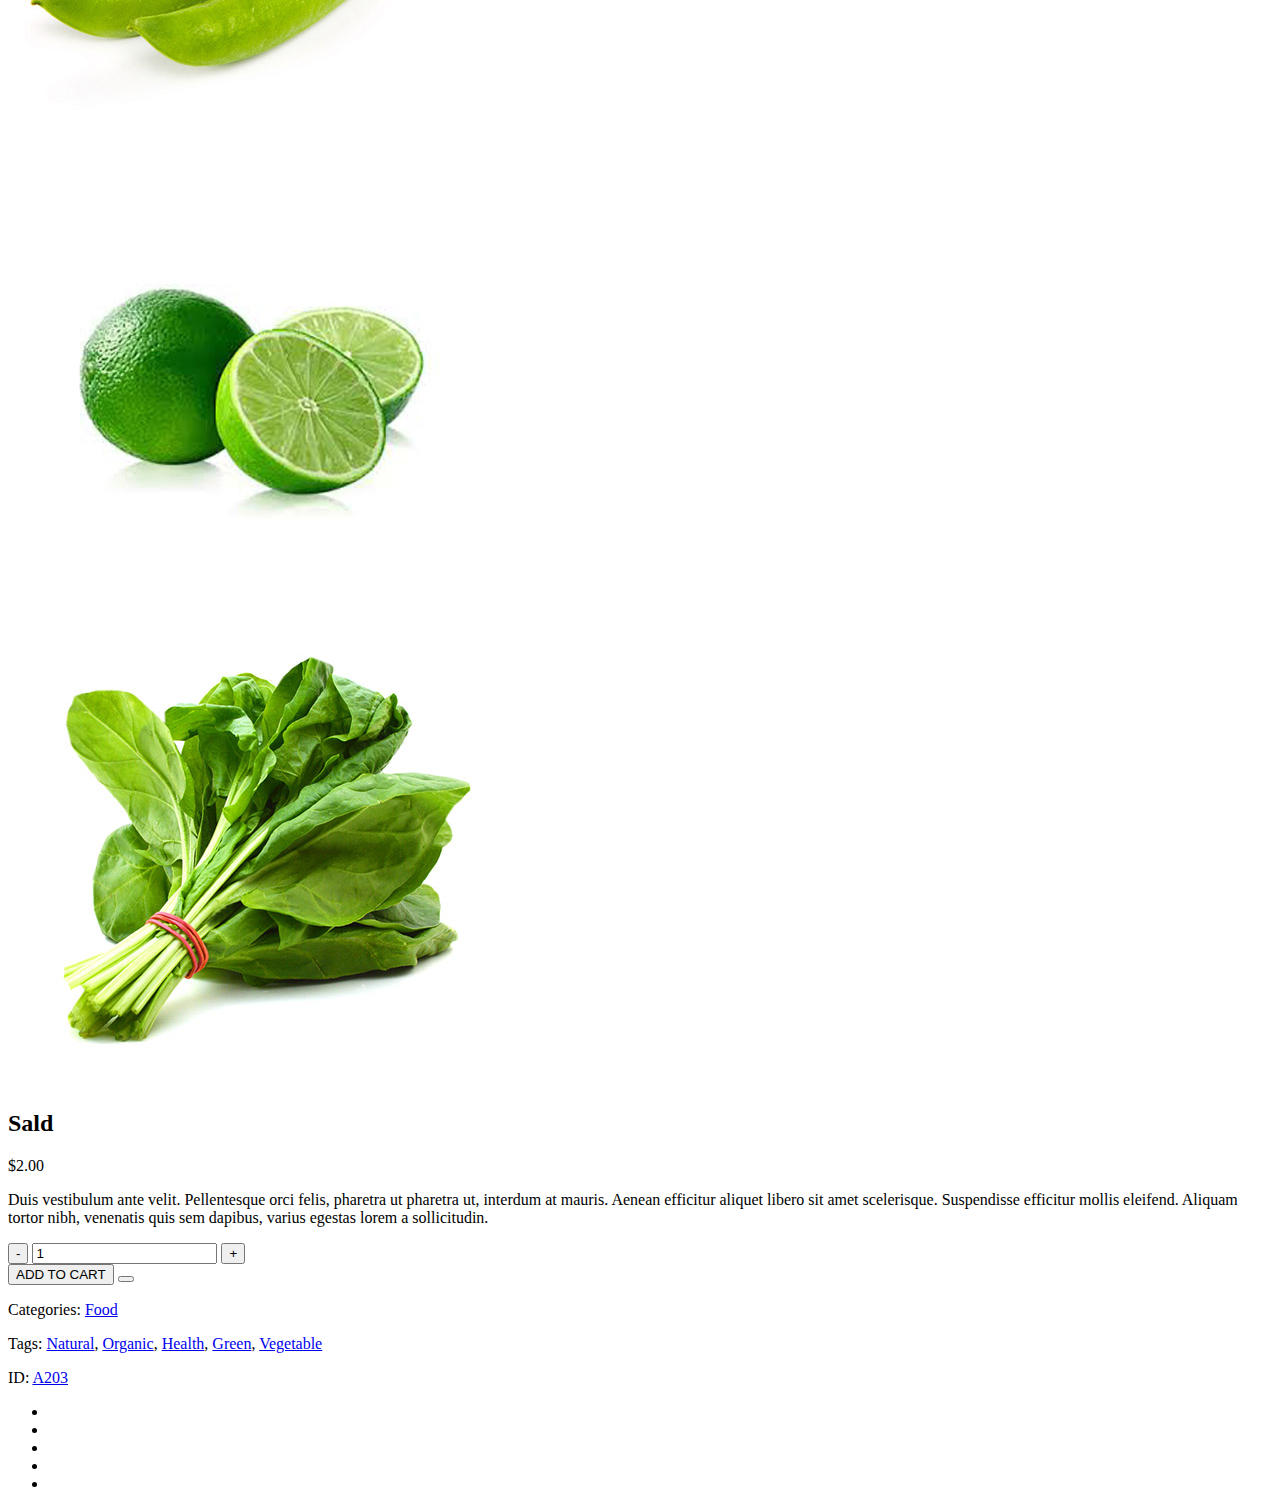
<file: src/main/resources/templates/shop.html>
﻿<!DOCTYPE html>
<html lang="zh-CN" xmlns:th="http://www.thymeleaf.org">
  <head>
    <title>商品</title>
    <meta charset="utf-8" />
    <meta name="description" content="" />
    <meta name="keywords" content="" />
    <meta name="viewport" content="width=device-width, initial-scale=1" />
    <link th:href="@{/css/one.css}" rel="stylesheet" />
    <link th:href="@{/css/two.css}" rel="stylesheet" />
    <link rel="stylesheet" type="text/css" th:href="@{css/main.css}" />
  </head>
  <body class="animsition">
    <div class="shop-layout-1" id="page">
      <nav id="menu">
        <ul>
          <li><a href="index.html">首页</a></li>
		  <li><a href="shop.html">商品列表</a></li>
		  <li><a href="shop-detail.html">商品详情</a><li>
		  <li><a href="wish-list.html">个人收藏</a></li>
		  <li><a href="shop-cart.html">购物车</a></li>

        </ul>
      </nav>
      <header class="header-style-1 static">
        <div class="container">
          <div class="row">
            <div class="header-1-inner">
              <a class="brand-logo animsition-link" href="index.html">
                <img class="img-responsive" src="../static/images/logo.png" alt="" />
              </a>
              <nav>
                <ul class="menu hidden-xs">
                  <li><a href="index.html">首页</a></li>
                  <li><a href="shop.html">商品列表</a></li>
                  <li><a href="shop-detail.html">商品详情</a><li>
                  <li><a href="wish-list.html">个人收藏</a></li>
                  <li><a href="shop-cart.html">购物车</a></li>
                </ul>
              </nav>
              <aside class="right">

                <div class="widget widget-control-header widget-search-header">
                  <a class="control btn-open-search-form js-open-search-form-header" href="#">
                    <span class="lnr lnr-magnifier"></span>
                  </a>
                  <div class="form-outer">
                    <button class="btn-close-form-search-header js-close-search-form-header">
                      <span class="lnr lnr-cross"></span>
                    </button>
                    <form>
                      <input placeholder="Search" />
                      <button class="search">
                        <span class="lnr lnr-magnifier"></span>
                      </button>
                    </form>
                  </div>
                </div>
                <div class="widget widget-control-header widget-shop-cart js-widget-shop-cart">
                  <a class="control" href="shop-cart.html">
                    <p class="counter">0</p>
                    <span class="lnr lnr-cart"></span>
                  </a>
                </div>
                <div class="widget widget-control-header hidden-lg hidden-md hidden-sm">
                  <a class="navbar-toggle js-offcanvas-has-events" type="button" href="#menu">
                    <span class="icon-bar"></span>
                    <span class="icon-bar"></span>
                    <span class="icon-bar"></span>
                  </a>
                </div>
              </aside>
            </div>
          </div>
        </div>
      </header>
      <section class="sub-header shop-layout-1">
        <img class="rellax bg-overlay" src="../static/images/sub-header/g2.jpg" alt="">
        <div class="overlay-call-to-action"></div>
        <h3 class="heading-style-3">商品列表</h3>
      </section>
      <div class="woocommerce-top-control wrapper">
        <section class="boxed-sm">
          <div class="container">
            <div class="row">
              <div class="woocommerce-top-control">
                <p class="woocommerce-result-count">展示结果</p>
                <form class="woocommerce-ordering select-custom-wrapper" method="get">
                  <select class="orderby select-custom-wrapper" name="orderby">
                    <option value="menu_order" selected="selected">默认排序</option>
                    <option value="rating">按人气排序</option>
                    <option value="price">价格从低到高</option>
                    <option value="price-desc">价格从高到低</option>
                  </select>
                </form>
              </div>
            </div>
          </div>
        </section>
      </div>
      <section class="box-sm">
        <div class="container">
          <div class="row main">
            <div class="row product-grid-equal-height-wrapper product-equal-height-4-columns flex multi-row">
              <figure class="item" th:each="item:${showproduct}">
                <div class="product product-style-1" >
                  <div class="img-wrapper">
                    <a href="#">
                      <img class="img-responsive" th:src="@{${item.productIcon}}" alt="product thumbnail" />
                    </a>
                    <div class="product-control-wrapper bottom-right">
                      <div class="wrapper-control-item">
                        <a class="js-quick-view" href="#" type="button" data-toggle="modal" data-target="#quick-view-product">
                          <span class="lnr lnr-eye"></span>
                        </a>
                      </div>
                      <div class="wrapper-control-item item-wish-list">
                        <a class="js-wish-list js-notify-add-wish-list" href="#">
                          <span class="lnr lnr-heart"></span>
                        </a>
                      </div>
                      <div class="wrapper-control-item item-add-cart js-action-add-cart">
                        <a class="animate-icon-cart" href="#">
                          <span class="lnr lnr-cart"></span>
                        </a>
                        <svg x="0px" y="0px" width="36px" height="32px" viewbox="0 0 36 32">
                          <path stroke-dasharray="19.79 19.79" fill="none" ,="," stroke-width="2" stroke-linecap="square" stroke-miterlimit="10" d="M9,17l3.9,3.9c0.1,0.1,0.2,0.1,0.3,0L23,11"></path>
                        </svg>
                      </div>
                    </div>
                  </div>
                  <figcaption class="desc text-center">
                    <h3 th:text="${item.productName}">
                      <a class="product-name" href="#"></a>
                    </h3>
                    <span class="price" th:text="${item.productPrice}">元</span>
                  </figcaption>
                </div>
              </figure>
              <!--<figure class="item">-->
                <!--<div class="product product-style-1">-->
                  <!--<div class="img-wrapper">-->
                    <!--<a href="#">-->
                      <!--<img class="img-responsive" th:src="@{http://localhost:90/1909161012647.png}" alt="product thumbnail" />-->
                    <!--</a>-->
                    <!--<div class="product-control-wrapper bottom-right">-->
                      <!--<div class="wrapper-control-item">-->
                        <!--<a class="js-quick-view" href="#" type="button" data-toggle="modal" data-target="#quick-view-product">-->
                          <!--<span class="lnr lnr-eye"></span>-->
                        <!--</a>-->
                      <!--</div>-->
                      <!--<div class="wrapper-control-item item-wish-list">-->
                        <!--<a class="js-wish-list js-notify-add-wish-list" href="#">-->
                          <!--<span class="lnr lnr-heart"></span>-->
                        <!--</a>-->
                      <!--</div>-->
                      <!--<div class="wrapper-control-item item-add-cart js-action-add-cart">-->
                        <!--<a class="animate-icon-cart" href="#">-->
                          <!--<span class="lnr lnr-cart"></span>-->
                        <!--</a>-->
                        <!--<svg x="0px" y="0px" width="36px" height="32px" viewbox="0 0 36 32">-->
                          <!--<path stroke-dasharray="19.79 19.79" fill="none" ,="," stroke-width="2" stroke-linecap="square" stroke-miterlimit="10" d="M9,17l3.9,3.9c0.1,0.1,0.2,0.1,0.3,0L23,11"></path>-->
                        <!--</svg>-->
                      <!--</div>-->
                    <!--</div>-->
                  <!--</div>-->
                  <!--<figcaption class="desc text-center">-->
                    <!--<h3>-->
                      <!--<a class="product-name" href="#">自己修改的</a>-->
                    <!--</h3>-->
                    <!--<span class="price">$222</span>-->
                  <!--</figcaption>-->
                <!--</div>-->
              <!--</figure>-->
              <!--<figure class="item">-->
                <!--<div class="product product-style-1">-->
                  <!--<div class="img-wrapper">-->
                    <!--<a href="#">-->
                      <!--<img class="img-responsive" src="../static/images/product/03.jpg" alt="product thumbnail" />-->
                    <!--</a>-->
                    <!--<div class="product-control-wrapper bottom-right">-->
                      <!--<div class="wrapper-control-item">-->
                        <!--<a class="js-quick-view" href="#" type="button" data-toggle="modal" data-target="#quick-view-product">-->
                          <!--<span class="lnr lnr-eye"></span>-->
                        <!--</a>-->
                      <!--</div>-->
                      <!--<div class="wrapper-control-item item-wish-list">-->
                        <!--<a class="js-wish-list js-notify-add-wish-list" href="#">-->
                          <!--<span class="lnr lnr-heart"></span>-->
                        <!--</a>-->
                      <!--</div>-->
                      <!--<div class="wrapper-control-item item-add-cart js-action-add-cart">-->
                        <!--<a class="animate-icon-cart" href="#">-->
                          <!--<span class="lnr lnr-cart"></span>-->
                        <!--</a>-->
                        <!--<svg x="0px" y="0px" width="36px" height="32px" viewbox="0 0 36 32">-->
                          <!--<path stroke-dasharray="19.79 19.79" fill="none" ,="," stroke-width="2" stroke-linecap="square" stroke-miterlimit="10" d="M9,17l3.9,3.9c0.1,0.1,0.2,0.1,0.3,0L23,11"></path>-->
                        <!--</svg>-->
                      <!--</div>-->
                    <!--</div>-->
                  <!--</div>-->
                  <!--<figcaption class="desc text-center">-->
                    <!--<h3>-->
                      <!--<a class="product-name" href="#">Bean</a>-->
                    <!--</h3>-->
                    <!--<span class="price">$3.50</span>-->
                  <!--</figcaption>-->
                <!--</div>-->
              <!--</figure>-->
              <!--<figure class="item">-->
                <!--<div class="product product-style-1">-->
                  <!--<div class="img-wrapper">-->
                    <!--<a href="#">-->
                      <!--<img class="img-responsive" src="../static/images/product/04.jpg" alt="product thumbnail" />-->
                    <!--</a>-->
                    <!--<div class="product-control-wrapper bottom-right">-->
                      <!--<div class="wrapper-control-item">-->
                        <!--<a class="js-quick-view" href="#" type="button" data-toggle="modal" data-target="#quick-view-product">-->
                          <!--<span class="lnr lnr-eye"></span>-->
                        <!--</a>-->
                      <!--</div>-->
                      <!--<div class="wrapper-control-item item-wish-list">-->
                        <!--<a class="js-wish-list js-notify-add-wish-list" href="#">-->
                          <!--<span class="lnr lnr-heart"></span>-->
                        <!--</a>-->
                      <!--</div>-->
                      <!--<div class="wrapper-control-item item-add-cart js-action-add-cart">-->
                        <!--<a class="animate-icon-cart" href="#">-->
                          <!--<span class="lnr lnr-cart"></span>-->
                        <!--</a>-->
                        <!--<svg x="0px" y="0px" width="36px" height="32px" viewbox="0 0 36 32">-->
                          <!--<path stroke-dasharray="19.79 19.79" fill="none" ,="," stroke-width="2" stroke-linecap="square" stroke-miterlimit="10" d="M9,17l3.9,3.9c0.1,0.1,0.2,0.1,0.3,0L23,11"></path>-->
                        <!--</svg>-->
                      <!--</div>-->
                    <!--</div>-->
                  <!--</div>-->
                  <!--<figcaption class="desc text-center">-->
                    <!--<h3>-->
                      <!--<a class="product-name" href="#">Lemon</a>-->
                    <!--</h3>-->
                    <!--<span class="price">$1.08</span>-->
                  <!--</figcaption>-->
                <!--</div>-->
              <!--</figure>-->
              <!--<figure class="item">-->
                <!--<div class="product product-style-1">-->
                  <!--<div class="img-wrapper">-->
                    <!--<a href="#">-->
                      <!--<img class="img-responsive" src="../static/images/product/05.jpg" alt="product thumbnail" />-->
                    <!--</a>-->
                    <!--<div class="product-control-wrapper bottom-right">-->
                      <!--<div class="wrapper-control-item">-->
                        <!--<a class="js-quick-view" href="#" type="button" data-toggle="modal" data-target="#quick-view-product">-->
                          <!--<span class="lnr lnr-eye"></span>-->
                        <!--</a>-->
                      <!--</div>-->
                      <!--<div class="wrapper-control-item item-wish-list">-->
                        <!--<a class="js-wish-list js-notify-add-wish-list" href="#">-->
                          <!--<span class="lnr lnr-heart"></span>-->
                        <!--</a>-->
                      <!--</div>-->
                      <!--<div class="wrapper-control-item item-add-cart js-action-add-cart">-->
                        <!--<a class="animate-icon-cart" href="#">-->
                          <!--<span class="lnr lnr-cart"></span>-->
                        <!--</a>-->
                        <!--<svg x="0px" y="0px" width="36px" height="32px" viewbox="0 0 36 32">-->
                          <!--<path stroke-dasharray="19.79 19.79" fill="none" ,="," stroke-width="2" stroke-linecap="square" stroke-miterlimit="10" d="M9,17l3.9,3.9c0.1,0.1,0.2,0.1,0.3,0L23,11"></path>-->
                        <!--</svg>-->
                      <!--</div>-->
                    <!--</div>-->
                  <!--</div>-->
                  <!--<figcaption class="desc text-center">-->
                    <!--<h3>-->
                      <!--<a class="product-name" href="#">Spinach</a>-->
                    <!--</h3>-->
                    <!--<span class="price">$2.26</span>-->
                  <!--</figcaption>-->
                <!--</div>-->
              <!--</figure>-->
              <!--<figure class="item">-->
                <!--<div class="product product-style-1">-->
                  <!--<div class="img-wrapper">-->
                    <!--<a href="#">-->
                      <!--<img class="img-responsive" src="../static/images/product/06.jpg" alt="product thumbnail" />-->
                    <!--</a>-->
                    <!--<div class="product-control-wrapper bottom-right">-->
                      <!--<div class="wrapper-control-item">-->
                        <!--<a class="js-quick-view" href="#" type="button" data-toggle="modal" data-target="#quick-view-product">-->
                          <!--<span class="lnr lnr-eye"></span>-->
                        <!--</a>-->
                      <!--</div>-->
                      <!--<div class="wrapper-control-item item-wish-list">-->
                        <!--<a class="js-wish-list js-notify-add-wish-list" href="#">-->
                          <!--<span class="lnr lnr-heart"></span>-->
                        <!--</a>-->
                      <!--</div>-->
                      <!--<div class="wrapper-control-item item-add-cart js-action-add-cart">-->
                        <!--<a class="animate-icon-cart" href="#">-->
                          <!--<span class="lnr lnr-cart"></span>-->
                        <!--</a>-->
                        <!--<svg x="0px" y="0px" width="36px" height="32px" viewbox="0 0 36 32">-->
                          <!--<path stroke-dasharray="19.79 19.79" fill="none" ,="," stroke-width="2" stroke-linecap="square" stroke-miterlimit="10" d="M9,17l3.9,3.9c0.1,0.1,0.2,0.1,0.3,0L23,11"></path>-->
                        <!--</svg>-->
                      <!--</div>-->
                    <!--</div>-->
                  <!--</div>-->
                  <!--<figcaption class="desc text-center">-->
                    <!--<h3>-->
                      <!--<a class="product-name" href="#">Apple</a>-->
                    <!--</h3>-->
                    <!--<span class="price">$4.05</span>-->
                  <!--</figcaption>-->
                <!--</div>-->
              <!--</figure>-->
              <!--<figure class="item">-->
                <!--<div class="product product-style-1">-->
                  <!--<div class="img-wrapper">-->
                    <!--<a href="#">-->
                      <!--<img class="img-responsive" src="../static/images/product/07.jpg" alt="product thumbnail" />-->
                    <!--</a>-->
                    <!--<div class="product-control-wrapper bottom-right">-->
                      <!--<div class="wrapper-control-item">-->
                        <!--<a class="js-quick-view" href="#" type="button" data-toggle="modal" data-target="#quick-view-product">-->
                          <!--<span class="lnr lnr-eye"></span>-->
                        <!--</a>-->
                      <!--</div>-->
                      <!--<div class="wrapper-control-item item-wish-list">-->
                        <!--<a class="js-wish-list js-notify-add-wish-list" href="#">-->
                          <!--<span class="lnr lnr-heart"></span>-->
                        <!--</a>-->
                      <!--</div>-->
                      <!--<div class="wrapper-control-item item-add-cart js-action-add-cart">-->
                        <!--<a class="animate-icon-cart" href="#">-->
                          <!--<span class="lnr lnr-cart"></span>-->
                        <!--</a>-->
                        <!--<svg x="0px" y="0px" width="36px" height="32px" viewbox="0 0 36 32">-->
                          <!--<path stroke-dasharray="19.79 19.79" fill="none" ,="," stroke-width="2" stroke-linecap="square" stroke-miterlimit="10" d="M9,17l3.9,3.9c0.1,0.1,0.2,0.1,0.3,0L23,11"></path>-->
                        <!--</svg>-->
                      <!--</div>-->
                    <!--</div>-->
                  <!--</div>-->
                  <!--<figcaption class="desc text-center">-->
                    <!--<h3>-->
                      <!--<a class="product-name" href="#">Broccoli</a>-->
                    <!--</h3>-->
                    <!--<span class="price">$3.88</span>-->
                  <!--</figcaption>-->
                <!--</div>-->
              <!--</figure>-->
              <!--<figure class="item">-->
                <!--<div class="product product-style-1">-->
                  <!--<div class="img-wrapper">-->
                    <!--<a href="#">-->
                      <!--<img class="img-responsive" src="../static/images/product/08.jpg" alt="product thumbnail" />-->
                    <!--</a>-->
                    <!--<div class="product-control-wrapper bottom-right">-->
                      <!--<div class="wrapper-control-item">-->
                        <!--<a class="js-quick-view" href="#" type="button" data-toggle="modal" data-target="#quick-view-product">-->
                          <!--<span class="lnr lnr-eye"></span>-->
                        <!--</a>-->
                      <!--</div>-->
                      <!--<div class="wrapper-control-item item-wish-list">-->
                        <!--<a class="js-wish-list js-notify-add-wish-list" href="#">-->
                          <!--<span class="lnr lnr-heart"></span>-->
                        <!--</a>-->
                      <!--</div>-->
                      <!--<div class="wrapper-control-item item-add-cart js-action-add-cart">-->
                        <!--<a class="animate-icon-cart" href="#">-->
                          <!--<span class="lnr lnr-cart"></span>-->
                        <!--</a>-->
                        <!--<svg x="0px" y="0px" width="36px" height="32px" viewbox="0 0 36 32">-->
                          <!--<path stroke-dasharray="19.79 19.79" fill="none" ,="," stroke-width="2" stroke-linecap="square" stroke-miterlimit="10" d="M9,17l3.9,3.9c0.1,0.1,0.2,0.1,0.3,0L23,11"></path>-->
                        <!--</svg>-->
                      <!--</div>-->
                    <!--</div>-->
                  <!--</div>-->
                  <!--<figcaption class="desc text-center">-->
                    <!--<h3>-->
                      <!--<a class="product-name" href="#">Brasil</a>-->
                    <!--</h3>-->
                    <!--<span class="price">$1.55</span>-->
                  <!--</figcaption>-->
                <!--</div>-->
              <!--</figure>-->
              <!--<figure class="item">-->
                <!--<div class="product product-style-1">-->
                  <!--<div class="img-wrapper">-->
                    <!--<a href="#">-->
                      <!--<img class="img-responsive" src="../static/images/product/09.jpg" alt="product thumbnail" />-->
                    <!--</a>-->
                    <!--<div class="product-control-wrapper bottom-right">-->
                      <!--<div class="wrapper-control-item">-->
                        <!--<a class="js-quick-view" href="#" type="button" data-toggle="modal" data-target="#quick-view-product">-->
                          <!--<span class="lnr lnr-eye"></span>-->
                        <!--</a>-->
                      <!--</div>-->
                      <!--<div class="wrapper-control-item item-wish-list">-->
                        <!--<a class="js-wish-list js-notify-add-wish-list" href="#">-->
                          <!--<span class="lnr lnr-heart"></span>-->
                        <!--</a>-->
                      <!--</div>-->
                      <!--<div class="wrapper-control-item item-add-cart js-action-add-cart">-->
                        <!--<a class="animate-icon-cart" href="#">-->
                          <!--<span class="lnr lnr-cart"></span>-->
                        <!--</a>-->
                        <!--<svg x="0px" y="0px" width="36px" height="32px" viewbox="0 0 36 32">-->
                          <!--<path stroke-dasharray="19.79 19.79" fill="none" ,="," stroke-width="2" stroke-linecap="square" stroke-miterlimit="10" d="M9,17l3.9,3.9c0.1,0.1,0.2,0.1,0.3,0L23,11"></path>-->
                        <!--</svg>-->
                      <!--</div>-->
                    <!--</div>-->
                  <!--</div>-->
                  <!--<figcaption class="desc text-center">-->
                    <!--<h3>-->
                      <!--<a class="product-name" href="#">Pear</a>-->
                    <!--</h3>-->
                    <!--<span class="price">$4.80</span>-->
                  <!--</figcaption>-->
                <!--</div>-->
              <!--</figure>-->
              <!--<figure class="item">-->
                <!--<div class="product product-style-1">-->
                  <!--<div class="img-wrapper">-->
                    <!--<a href="#">-->
                      <!--<img class="img-responsive" src="../static/images/product/010.jpg" alt="product thumbnail" />-->
                    <!--</a>-->
                    <!--<div class="product-control-wrapper bottom-right">-->
                      <!--<div class="wrapper-control-item">-->
                        <!--<a class="js-quick-view" href="#" type="button" data-toggle="modal" data-target="#quick-view-product">-->
                          <!--<span class="lnr lnr-eye"></span>-->
                        <!--</a>-->
                      <!--</div>-->
                      <!--<div class="wrapper-control-item item-wish-list">-->
                        <!--<a class="js-wish-list js-notify-add-wish-list" href="#">-->
                          <!--<span class="lnr lnr-heart"></span>-->
                        <!--</a>-->
                      <!--</div>-->
                      <!--<div class="wrapper-control-item item-add-cart js-action-add-cart">-->
                        <!--<a class="animate-icon-cart" href="#">-->
                          <!--<span class="lnr lnr-cart"></span>-->
                        <!--</a>-->
                        <!--<svg x="0px" y="0px" width="36px" height="32px" viewbox="0 0 36 32">-->
                          <!--<path stroke-dasharray="19.79 19.79" fill="none" ,="," stroke-width="2" stroke-linecap="square" stroke-miterlimit="10" d="M9,17l3.9,3.9c0.1,0.1,0.2,0.1,0.3,0L23,11"></path>-->
                        <!--</svg>-->
                      <!--</div>-->
                    <!--</div>-->
                  <!--</div>-->
                  <!--<figcaption class="desc text-center">-->
                    <!--<h3>-->
                      <!--<a class="product-name" href="#">Tomanto</a>-->
                    <!--</h3>-->
                    <!--<span class="price">$2.32</span>-->
                  <!--</figcaption>-->
                <!--</div>-->
              <!--</figure>-->
              <!--<figure class="item">-->
                <!--<div class="product product-style-1">-->
                  <!--<div class="img-wrapper">-->
                    <!--<a href="#">-->
                      <!--<img class="img-responsive" src="../static/images/product/011.jpg" alt="product thumbnail" />-->
                    <!--</a>-->
                    <!--<div class="product-control-wrapper bottom-right">-->
                      <!--<div class="wrapper-control-item">-->
                        <!--<a class="js-quick-view" href="#" type="button" data-toggle="modal" data-target="#quick-view-product">-->
                          <!--<span class="lnr lnr-eye"></span>-->
                        <!--</a>-->
                      <!--</div>-->
                      <!--<div class="wrapper-control-item item-wish-list">-->
                        <!--<a class="js-wish-list js-notify-add-wish-list" href="#">-->
                          <!--<span class="lnr lnr-heart"></span>-->
                        <!--</a>-->
                      <!--</div>-->
                      <!--<div class="wrapper-control-item item-add-cart js-action-add-cart">-->
                        <!--<a class="animate-icon-cart" href="#">-->
                          <!--<span class="lnr lnr-cart"></span>-->
                        <!--</a>-->
                        <!--<svg x="0px" y="0px" width="36px" height="32px" viewbox="0 0 36 32">-->
                          <!--<path stroke-dasharray="19.79 19.79" fill="none" ,="," stroke-width="2" stroke-linecap="square" stroke-miterlimit="10" d="M9,17l3.9,3.9c0.1,0.1,0.2,0.1,0.3,0L23,11"></path>-->
                        <!--</svg>-->
                      <!--</div>-->
                    <!--</div>-->
                  <!--</div>-->
                  <!--<figcaption class="desc text-center">-->
                    <!--<h3>-->
                      <!--<a class="product-name" href="#">Bitter Melon</a>-->
                    <!--</h3>-->
                    <!--<span class="price">$5.20</span>-->
                  <!--</figcaption>-->
                <!--</div>-->
              <!--</figure>-->
              <!--<figure class="item">-->
                <!--<div class="product product-style-1">-->
                  <!--<div class="img-wrapper">-->
                    <!--<a href="#">-->
                      <!--<img class="img-responsive" src="../static/images/product/012.jpg" alt="product thumbnail" />-->
                    <!--</a>-->
                    <!--<div class="product-control-wrapper bottom-right">-->
                      <!--<div class="wrapper-control-item">-->
                        <!--<a class="js-quick-view" href="#" type="button" data-toggle="modal" data-target="#quick-view-product">-->
                          <!--<span class="lnr lnr-eye"></span>-->
                        <!--</a>-->
                      <!--</div>-->
                      <!--<div class="wrapper-control-item item-wish-list">-->
                        <!--<a class="js-wish-list js-notify-add-wish-list" href="#">-->
                          <!--<span class="lnr lnr-heart"></span>-->
                        <!--</a>-->
                      <!--</div>-->
                      <!--<div class="wrapper-control-item item-add-cart js-action-add-cart">-->
                        <!--<a class="animate-icon-cart" href="#">-->
                          <!--<span class="lnr lnr-cart"></span>-->
                        <!--</a>-->
                        <!--<svg x="0px" y="0px" width="36px" height="32px" viewbox="0 0 36 32">-->
                          <!--<path stroke-dasharray="19.79 19.79" fill="none" ,="," stroke-width="2" stroke-linecap="square" stroke-miterlimit="10" d="M9,17l3.9,3.9c0.1,0.1,0.2,0.1,0.3,0L23,11"></path>-->
                        <!--</svg>-->
                      <!--</div>-->
                    <!--</div>-->
                  <!--</div>-->
                  <!--<figcaption class="desc text-center">-->
                    <!--<h3>-->
                      <!--<a class="product-name" href="#">Cucumber</a>-->
                    <!--</h3>-->
                    <!--<span class="price">$3.45</span>-->
                  <!--</figcaption>-->
                <!--</div>-->
              <!--</figure>-->
            </div>
            <div class="row">
              <div class="col-md-12 text-right">
                <nav>
                  <ul class="pagination pagination-style-1">
                    <li>
                      <a class="prev page-numbers" href="#">
                        <i class="fa fa-angle-left"></i>
                      </a>
                    </li>
                    <li>
                      <a class="page-numbers" href="#">3</a>
                    </li>
                    <li>
                      <a class="page-numbers" href="#">4</a>
                    </li>
                    <li>
                      <span class="page-numbers current">5</span>
                    </li>
                    <li>
                      <a class="next page-numbers" href="#">
                        <i class="fa fa-angle-right"></i>
                      </a>
                    </li>
                  </ul>
                </nav>
              </div>
            </div>
          </div>
        </div>
      </section>
    </div>
    <div class="modal fade" id="quick-view-product" tabindex="-1" role="dialog">
      <div class="modal-dialog modal-lg modal-quickview woocommerce" role="document">
        <div class="modal-content">
          <div class="modal-header">
            <button class="close" type="button" data-dismiss="modal" aria-label="Close">
              <span aria-hidden="true">×</span>
            </button>
          </div>
          <div class="modal-body">
            <div class="row">
              <div class="col-md-6">
                <div class="woocommerce-product-gallery">
                  <div class="main-carousel-product-quick-view">
                    <div class="item">
                      <img class="img-responsive" src="../static/images/product/01.jpg" alt="product thumbnail" />
                    </div>
                    <div class="item">
                      <img class="img-responsive" src="../static/images/product/02.jpg" alt="product thumbnail" />
                    </div>
                    <div class="item">
                      <img class="img-responsive" src="../static/images/product/03.jpg" alt="product thumbnail" />
                    </div>
                    <div class="item">
                      <img class="img-responsive" src="../static/images/product/04.jpg" alt="product thumbnail" />
                    </div>
                    <div class="item">
                      <img class="img-responsive" src="../static/images/product/05.jpg" alt="product thumbnail" />
                    </div>
                  </div>
                  <div class="thumbnail-carousel-product-quickview">
                    <div class="item">
                      <img class="img-responsive" src="../static/images/product/01.jpg" alt="product thumbnail" />
                    </div>
                    <div class="item">
                      <img class="img-responsive" src="../static/images/product/02.jpg" alt="product thumbnail" />
                    </div>
                    <div class="item">
                      <img class="img-responsive" src="../static/images/product/03.jpg" alt="product thumbnail" />
                    </div>
                    <div class="item">
                      <img class="img-responsive" src="../static/images/product/04.jpg" alt="product thumbnail" />
                    </div>
                    <div class="item">
                      <img class="img-responsive" src="../static/images/product/05.jpg" alt="product thumbnail" />
                    </div>
                  </div>
                </div>
              </div>
              <div class="col-md-6">
                <div class="summary">
                  <div class="desc">
                    <div class="header-desc">
                      <h2 class="product-title">Sald</h2>
                      <p class="price">$2.00</p>
                    </div>
                    <div class="body-desc">
                      <div class="woocommerce-product-details-short-description">
                        <p>Duis vestibulum ante velit. Pellentesque orci felis, pharetra ut pharetra ut, interdum at mauris. Aenean efficitur aliquet libero sit amet scelerisque. Suspendisse efficitur mollis eleifend. Aliquam tortor nibh, venenatis quis
                          sem dapibus, varius egestas lorem a sollicitudin. </p>
                      </div>
                    </div>
                    <div class="footer-desc">
                      <form class="cart">
                        <div class="quantity buttons-added">
                          <input class="minus" value="-" type="button" />
                          <input class="input-text qty text" step="1" min="1" max="" name="quantity" value="1" title="Qty" size="4" pattern="[0-9]*" inputmode="numeric" type="number" />
                          <input class="plus" value="+" type="button" />
                        </div>
                        <div class="group-btn-control-wrapper">
                          <button class="btn btn-brand no-radius">ADD TO CART</button>
                          <button class="btn btn-wishlist btn-brand-ghost no-radius">
                            <i class="fa fa-heart"></i>
                          </button>
                        </div>
                      </form>
                    </div>
                  </div>
                  <div class="product-meta">
                    <p class="posted-in">Categories:
                      <a href="#" rel="tag">Food</a>
                    </p>
                    <p class="tagged-as">Tags:
                      <a href="#" rel="tag">Natural</a>,
                      <a href="#" rel="tag">Organic</a>,
                      <a href="#" rel="tag">Health</a>,
                      <a href="#" rel="tag">Green</a>,
                      <a href="#" rel="tag">Vegetable</a>
                    </p>
                    <p class="id">ID:
                      <a href="#">A203</a>
                    </p>
                  </div>
                  <div class="widget-social align-left">
                    <ul>
                      <li>
                        <a class="facebook" data-toggle="tooltip" title="Facebook" href="http://www.facebook.com/authemes">
                          <i class="fa fa-facebook"></i>
                        </a>
                      </li>
                      <li>
                        <a class="pinterest" data-toggle="tooltip" title="Pinterest" href="http://www.pinterest.com/authemes">
                          <i class="fa fa-pinterest"></i>
                        </a>
                      </li>
                      <li>
                        <a class="twitter" data-toggle="tooltip" title="Twitter" href="http://www.twitter.com/authemes">
                          <i class="fa fa-twitter"></i>
                        </a>
                      </li>
                      <li>
                        <a class="google-plus" data-toggle="tooltip" title="Google Plus" href="https://plus.google.com/authemes">
                          <i class="fa fa-google-plus"></i>
                        </a>
                      </li>
                      <li>
                        <a class="instagram" data-toggle="tooltip" title="Instagram" href="https://instagram.com/authemes">
                          <i class="fa fa-instagram"></i>
                        </a>
                      </li>
                    </ul>
                  </div>
                </div>
              </div>
            </div>
          </div>
        </div>
      </div>
    </div>
    <script th:src="@{js/library/jquery.min.js}"></script>
    <script th:src="@{js/library/bootstrap.min.js}"></script>
    <script th:src="@{js/function-check-viewport.js}"></script>
    <script th:src="@{js/library/slick.min.js}"></script>
    <script th:src="@{js/library/select2.full.min.js}"></script>
    <script th:src="@{js/library/imagesloaded.pkgd.min.js}"></script>
    <script th:src="@{js/library/jquery.mmenu.all.min.js}"></script>
    <script th:src="@{js/library/rellax.min.js}"></script>
    <script th:src="@{js/library/isotope.pkgd.min.js}"></script>
    <script th:src="@{js/library/bootstrap-notify.min.js}"></script>
    <script th:src="@{js/library/bootstrap-slider.js}"></script>
    <script th:src="@{js/library/in-view.min.js}"></script>
    <script th:src="@{js/library/countUp.js}"></script>
    <script th:src="@{js/library/animsition.min.js}"></script>
    <script th:src="@{js/global.js}"></script>
    <script th:src="@{js/config-mm-menu.js}"></script>
    <script th:src="@{js/config-carousel-product-quickview.js}"></script>
    <!-- Demo Only-->
    <script th:src="@{js/demo-add-to-cart.js}">


    </script>
  </body>
</html>
</file>
